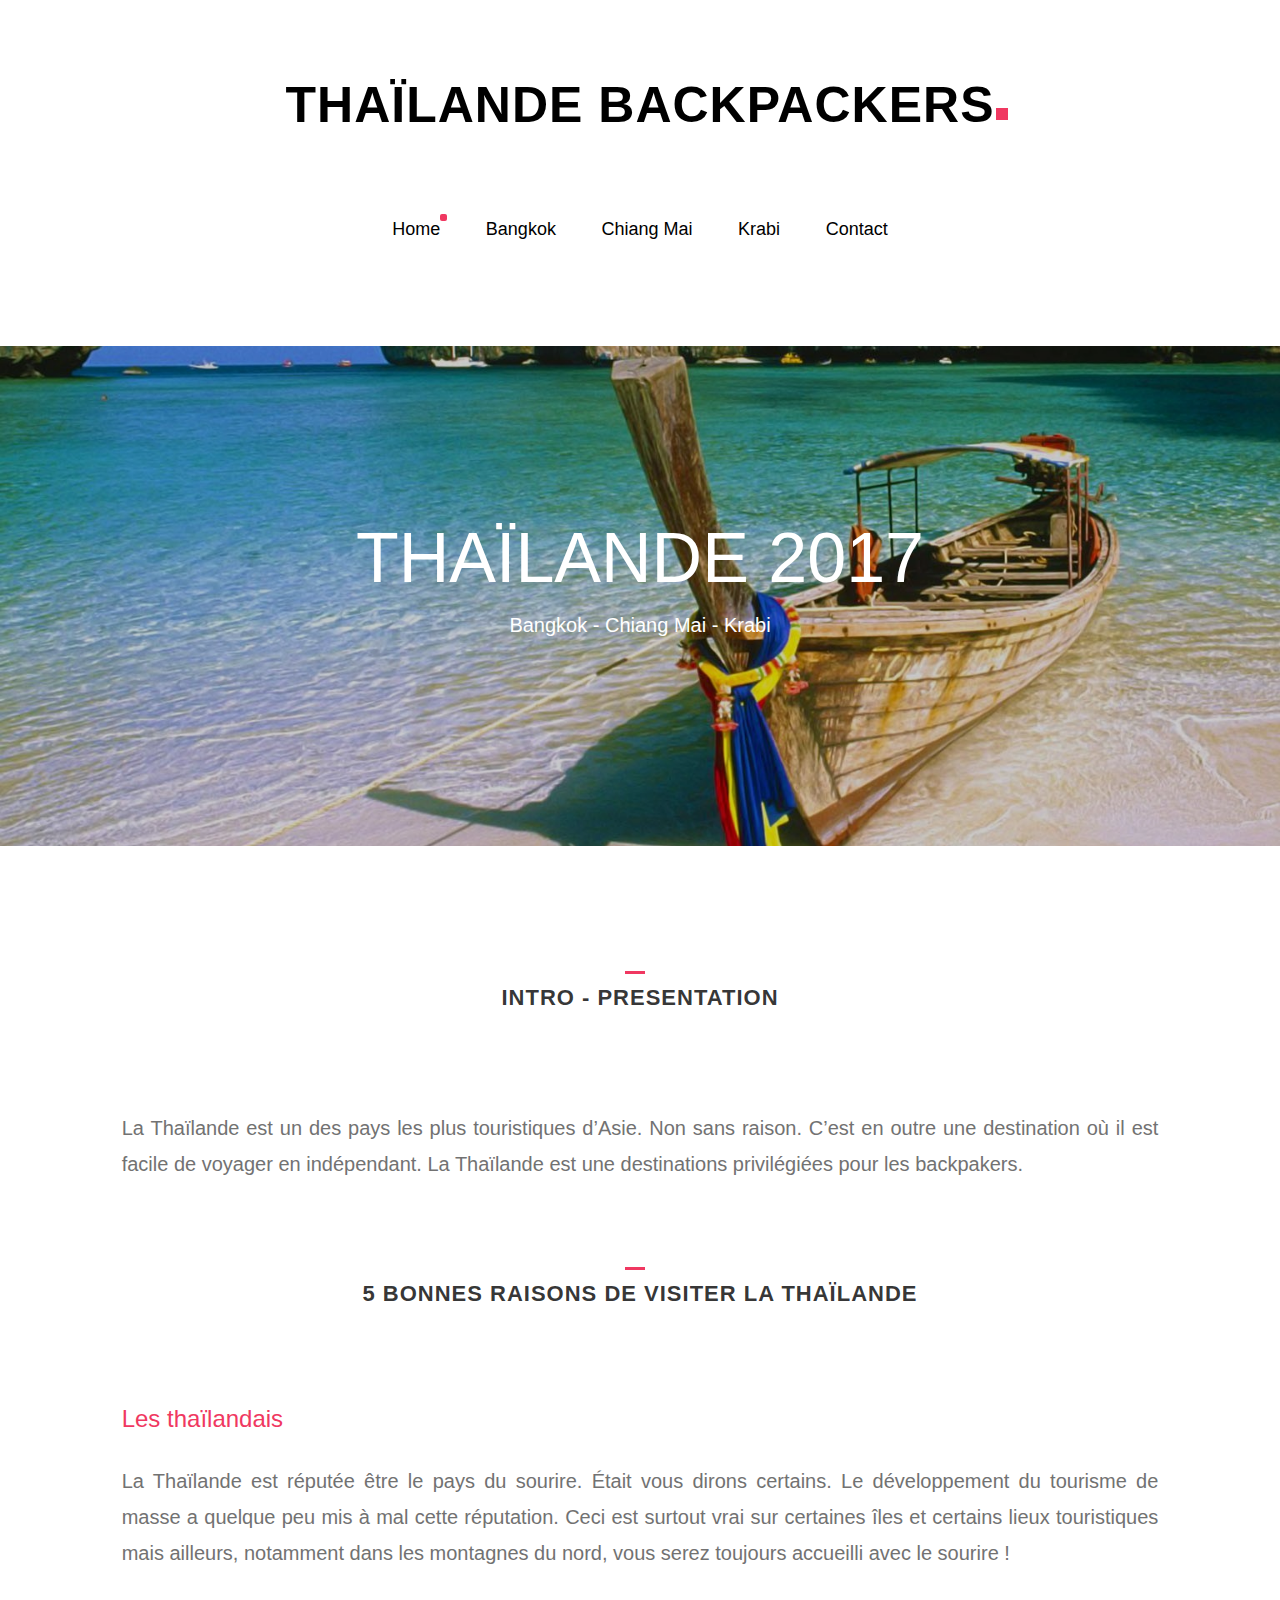
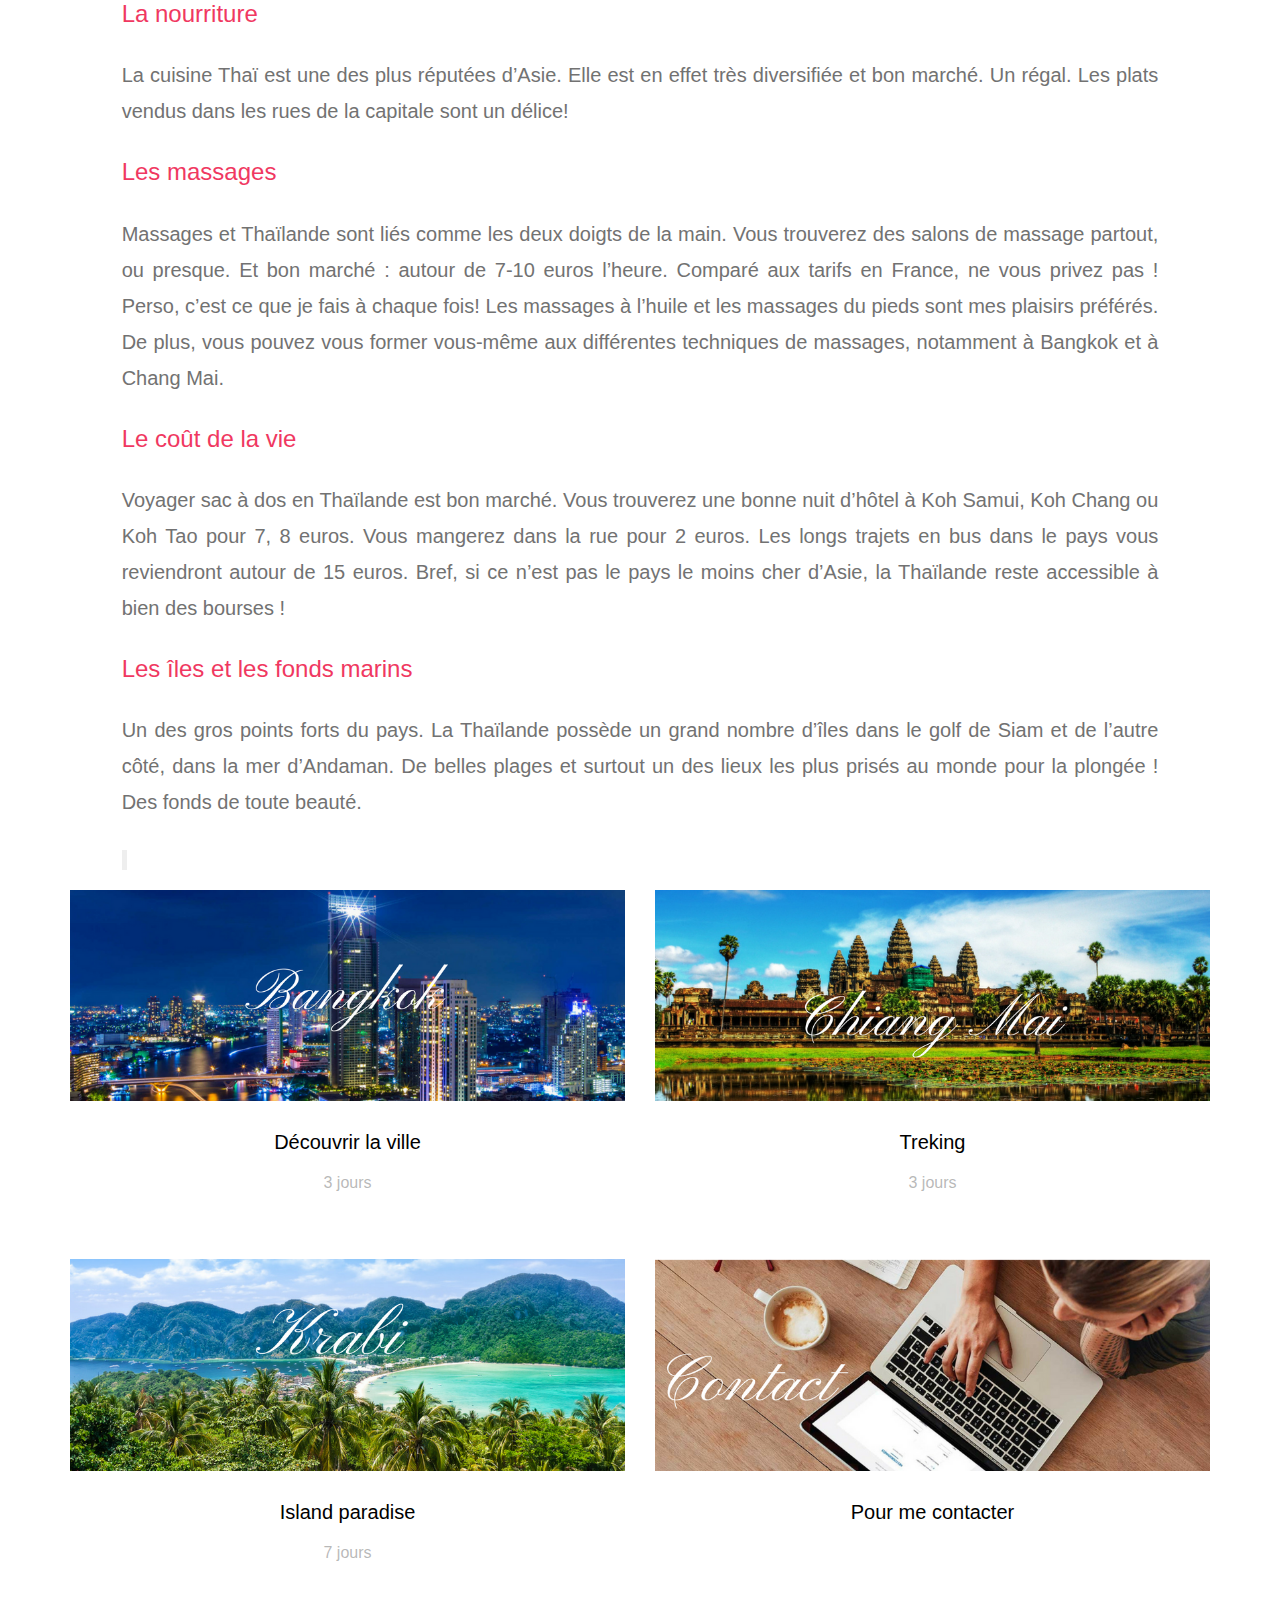
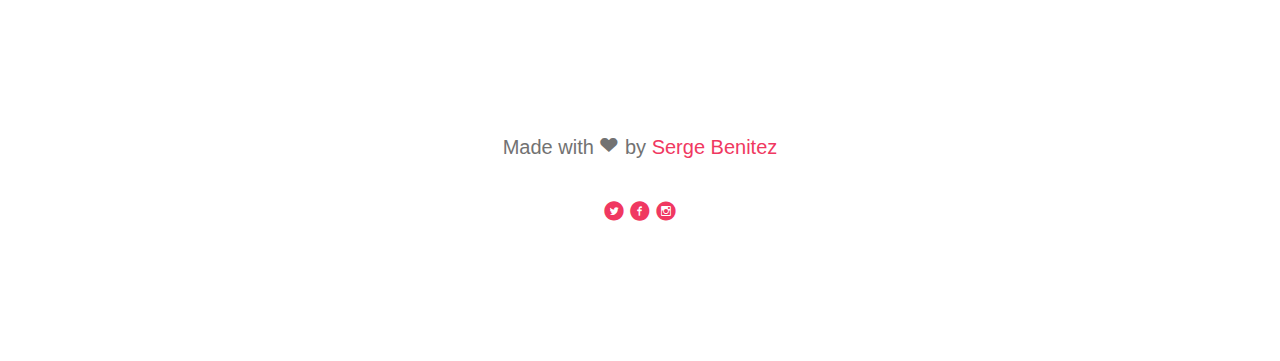
<file: index.html>
<!DOCTYPE html>
	<head>
		<meta charset="utf-8">
		<meta http-equiv="X-UA-Compatible" content="IE=edge">
	<title>THAÏLANDE BACKPACKERS &mdash; Conseils, avis, treking en Thaïlande</title>
		<!-- Icomoon Icon Fonts-->
		<link rel="stylesheet" href="css/icomoon.css">
		<!-- Bootstrap  -->
		<link rel="stylesheet" href="css/bootstrap.css">
		<link rel="stylesheet" href="css/style.css">
	</head>
	<body>
	<header>
		<div class="container text-center">
			<div class="fh5co-navbar-brand">
				<a class="fh5co-logo" href="index.html">Thaïlande Backpackers</a>
			</div>
			<nav id="fh5co-main-nav" role="navigation">
				<ul>
					<li><a href="index.html" class="active">Home</a></li>
					<li><a href="bangkok.html" >Bangkok</a></li>
					<li><a href="chiangmai.html">Chiang Mai</a></li>
					<li><a href="krabi.html">Krabi</a></li>
					<li><a href="contact.html">Contact</a></li>
				</ul>
			</nav>
		</div>
	</header>
	<div class="fh5co-parallax" style="background-image: url(images/homepage1.jpg);" data-stellar-background-ratio="0.5">
		<div class="overlay"></div>
		<div class="container">
			<div class="row">
				<div class="col-md-8 col-md-offset-2 col-sm-12 col-sm-offset-0 col-xs-12 col-xs-offset-0 text-center fh5co-table">
					<div class="fh5co-intro fh5co-table-cell">
						<h1 class="text-center">THAÏLANDE 2017</h1>
						<p>Bangkok - Chiang Mai - Krabi </p>
					</div>
				</div>
			</div>
		</div>
	</div><!-- end: fh5co-parallax --> 
	<div class="heading-section text-center">
				<h2>Intro - Presentation</h2>
	</div>
	<div class="col-md-10 col-md-offset-1">
					<p align="justify">La Thaïlande est un des pays les plus touristiques d’Asie. Non sans raison. C’est en outre une destination où il est facile de voyager en indépendant. La Thaïlande est une destinations privilégiées pour les backpakers.</p>
	<div class="heading-section text-center">
	</div>
	<div class="heading-section text-center">
				<h2>5 bonnes raisons de visiter la thaïlande</h2>
	</div>
				<h3>Les thaïlandais</h3>
					  <p align="justify">La Thaïlande est réputée être le pays du sourire. Était vous dirons certains. Le développement du tourisme de masse a quelque peu mis à mal cette réputation. Ceci est surtout vrai sur certaines îles et certains lieux touristiques mais ailleurs, notamment dans les montagnes du nord, vous serez toujours accueilli avec le sourire !
</p>
				<h3> La nourriture</h3>
					  <p align="justify">La cuisine Thaï est une des plus réputées d’Asie. Elle est en effet très diversifiée et bon marché. Un régal. Les plats vendus dans les rues de la capitale sont un délice!
</p>
				<h3> Les massages</h3>
					  <p align="justify">Massages et Thaïlande sont liés comme les deux doigts de la main. Vous trouverez des salons de massage partout, ou presque. Et bon marché : autour de 7-10 euros l’heure. Comparé aux tarifs en France, ne vous privez pas ! Perso, c’est ce que je fais à chaque fois! Les massages à l’huile et les massages du pieds sont mes plaisirs préférés.
De plus, vous pouvez vous former vous-même aux différentes techniques de massages, notamment à Bangkok et à Chang Mai.
</p>
				<h3> Le coût de la vie</h3>
					  <p align="justify">Voyager sac à dos en Thaïlande est bon marché. Vous trouverez une bonne nuit d’hôtel à Koh Samui, Koh Chang ou Koh Tao pour 7, 8 euros. Vous mangerez dans la rue pour 2 euros. Les longs trajets en bus dans le pays vous reviendront autour de 15 euros. Bref, si ce n’est pas le pays le moins cher d’Asie, la Thaïlande reste accessible à bien des bourses !
</p>
				<h3> Les îles et les fonds marins</h3>
					  <p align="justify">Un des gros points forts du pays. La Thaïlande possède un grand nombre d’îles dans le golf de Siam et de l’autre côté, dans la mer d’Andaman. De belles plages et surtout un des lieux les plus prisés au monde pour la plongée ! Des fonds de toute beauté. 
</p>	  	  	  
					<blockquote>
					</blockquote>
					
	</div>
	<div id="fh5co-work-section">
		<div class="container">
			<div class="row text-center">
				<div class="col-md-6 col-sm-6">
					<div class="fh5co-grid-work">
						<div class="work-holder">
							<a href="bangkok.html"><img src="images/bangkok.png" alt="bangkok"></a>
							<a href="bangkok.html" class="inner-overlay"><i class="icon-plus"></i></a>
						</div>
						<div class="desc">
							<h3><a href="#">Découvrir la ville</a></h3>
							<span>3 jours</span>
						</div>
					</div>
				</div>
				<div class="col-md-6 col-sm-6">
					<div class="fh5co-grid-work">
						<div class="work-holder">
							<a href="chiangmai.html"><img src="images/chiangmai.png" alt="Work"></a>
							<a href="chiangmai.html" class="inner-overlay inner-overlay-2"><i class="icon-plus"></i></a>
						</div>
						<div class="desc">
							<h3><a href="#">Treking</a></h3>
							<span>3 jours</span>
						</div>
					</div>
				</div>
				<div class="col-md-6 col-sm-6">
					<div class="fh5co-grid-work">
						<div class="work-holder">
							<a href="krabi.html"><img src="images/krabi.png" alt="Krabi"></a>
							<a href="krabi.html" class="inner-overlay inner-overlay-3"><i class="icon-plus"></i></a>
						</div>
						<div class="desc">
							<h3><a href="#"> Island paradise</a></h3>
							<span>7 jours</span>
						</div>
					</div>
				</div>
				<div class="col-md-6 col-sm-6">
					<div class="fh5co-grid-work">
						<div class="work-holder">
							<a href="contact.html"><img src="images/contact.png" alt="Work"></a>
							<a href="contact.html" class="inner-overlay inner-overlay-4"><i class="icon-plus"></i></a>
						</div>
						<div class="desc">
							<h3><a href="#">Pour me contacter</a></h3>
						</div>
					</div>
				</div>
			</div>
		</div>
	</div>
	</div>
	<footer>
		<div id="footer" class="fh5co-border-line">
			<div class="container">
				<div class="row">
					<div class="col-md-8 col-md-offset-2 text-center">
						<p>Made with <i class="icon-heart3 love"></i> by <a href="https://www.linkedin.com/in/serge-benitez-461b42b7/" target="_blank">Serge Benitez</a> </p>
						<p class="fh5co-social-icons">
							<a href="#"><i class="icon-twitter-with-circle"></i></a>
							<a href="https://www.facebook.com/profile.php?id=1505826495"><i class="icon-facebook-with-circle"></i></a>
							<a href="https://www.instagram.com/sergiiobz/?hl=fr"><i class="icon-instagram-with-circle"></i></a>
						</p>
					</div>
				</div>
			</div>
		</div>
	</footer>
	</body>
</html>
</file>
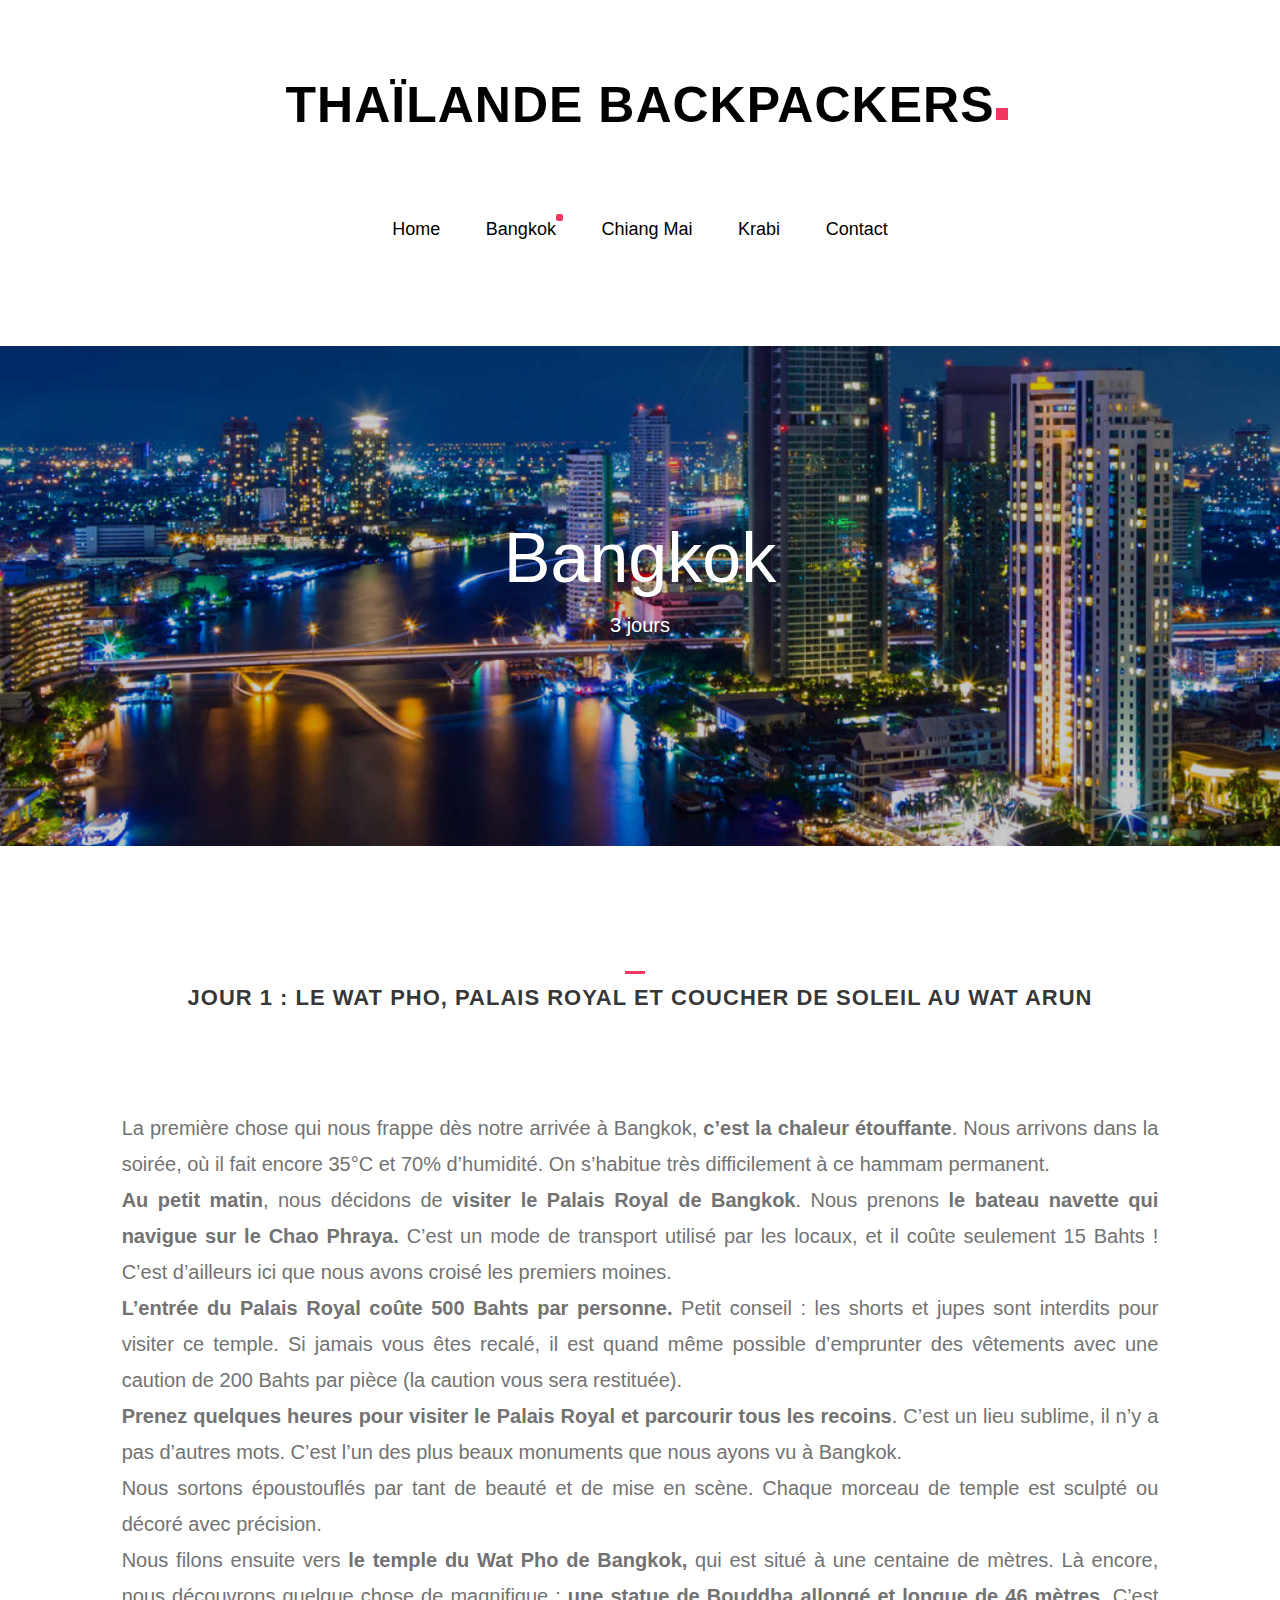
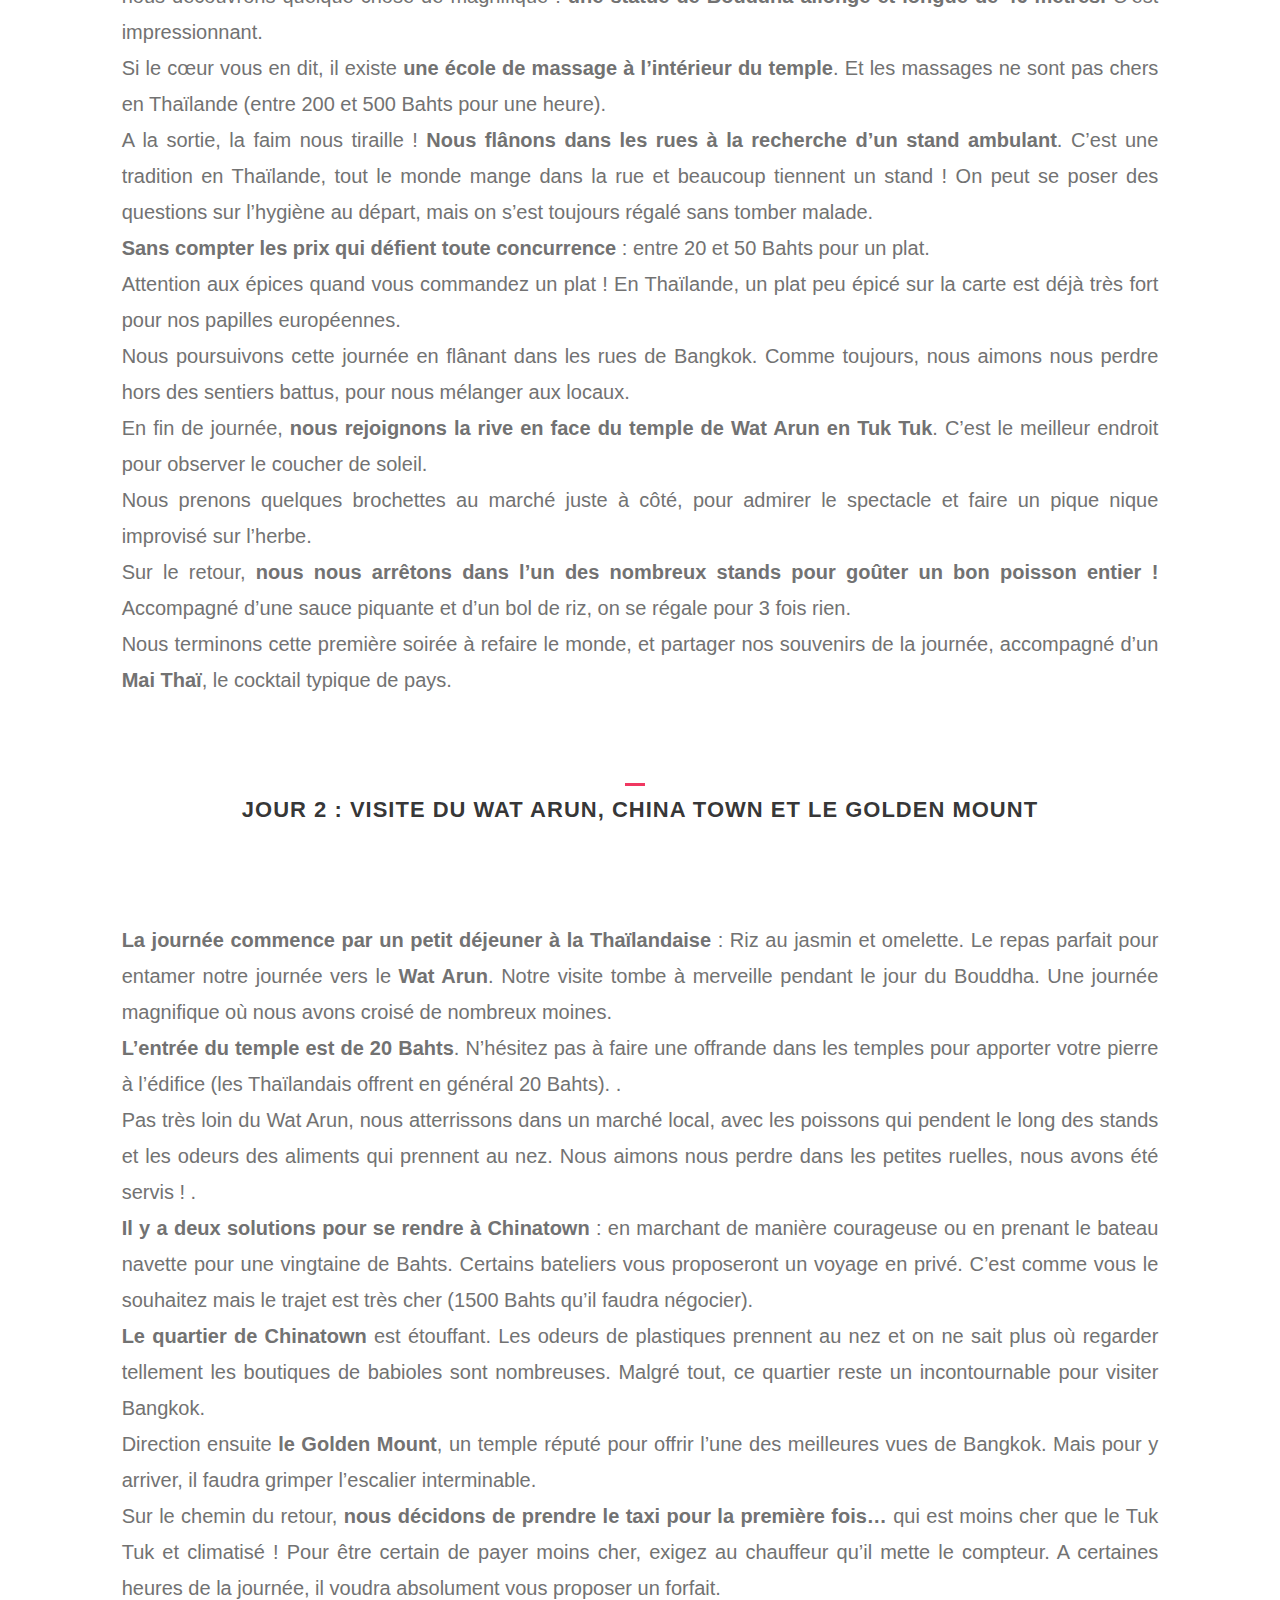
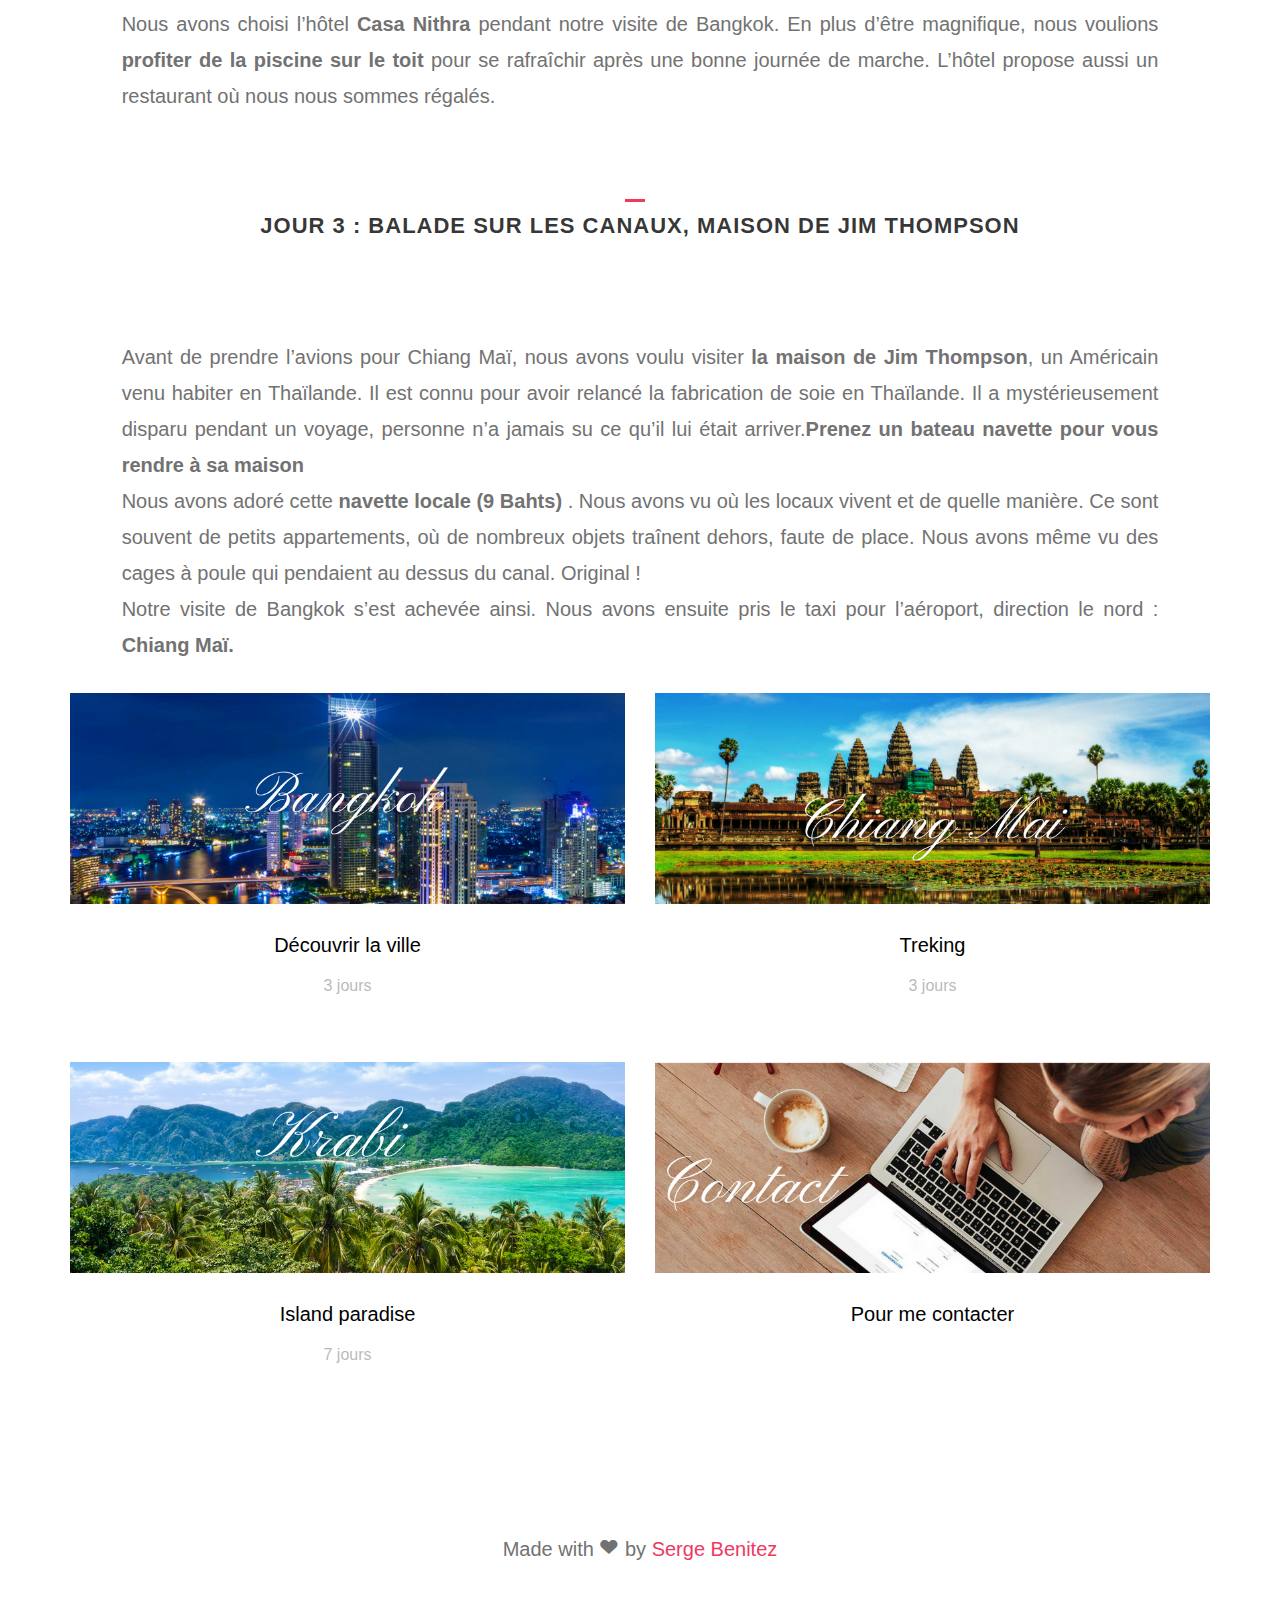
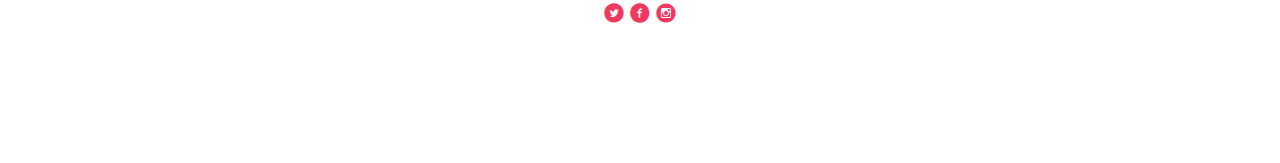
<file: bangkok.html>
<!DOCTYPE html>
	<head>
		<meta charset="utf-8">
		<meta http-equiv="X-UA-Compatible" content="IE=edge">
	<title>THAÏLANDE BACKPACKERS &mdash; Conseils, avis, treking en Thaïlande</title>
		<!-- Icomoon Icon Fonts-->
		<link rel="stylesheet" href="css/icomoon.css">
		<!-- Bootstrap  -->
		<link rel="stylesheet" href="css/bootstrap.css">
		<link rel="stylesheet" href="css/style.css">
	</head>
	<body>
	<header>
		<div class="container text-center">
			<div class="fh5co-navbar-brand">
				<a class="fh5co-logo" href="index.html">Thaïlande Backpackers</a>
			</div>
			<nav id="fh5co-main-nav" role="navigation">
				<ul>
					<li><a href="index.html" >Home</a></li>
					<li><a href="bangkok.html" class="active">Bangkok</a></li>
					<li><a href="chiangmai.html">Chiang Mai</a></li>
					<li><a href="krabi.html">Krabi</a></li>
					<li><a href="contact.html">Contact</a></li>
				</ul>
			</nav>
		</div>
	</header>
	<div class="fh5co-parallax" style="background-image: url(images/bangkokprincipal.jpg);" data-stellar-background-ratio="0.5">
		<div class="overlay"></div>
		<div class="container">
			<div class="row">
				<div class="col-md-8 col-md-offset-2 col-sm-12 col-sm-offset-0 col-xs-12 col-xs-offset-0 text-center fh5co-table">
					<div class="fh5co-intro fh5co-table-cell">
						<h1 class="text-center">Bangkok</h1>
						<p>3 jours</p>
					</div>
				</div>
			</div>
		</div>
	</div><!-- end: fh5co-parallax --> 
	<div class="heading-section text-center">
				<h2>Jour 1 : Le Wat Pho, Palais Royal et coucher de soleil au Wat Arun
</h2>
	</div>
	<div class="col-md-10 col-md-offset-1">
					<p align="justify">La première chose qui nous frappe dès notre arrivée à Bangkok, <strong>c’est la chaleur étouffante</strong>. Nous arrivons dans la soirée, où il fait encore 35°C et 70% d’humidité. On s’habitue très difficilement à ce hammam permanent. <br><strong>Au petit matin</strong>, nous décidons de<strong> visiter le Palais Royal de Bangkok</strong>. Nous prenons <strong>le bateau navette qui navigue sur le Chao Phraya. </strong> C’est un mode de transport utilisé par les locaux, et il coûte seulement 15 Bahts ! C’est d’ailleurs ici que nous avons croisé les premiers moines. <br><strong>L’entrée du Palais Royal coûte 500 Bahts par personne. </strong> Petit conseil : les shorts et jupes sont interdits pour visiter ce temple. Si jamais vous êtes recalé, il est quand même possible d’emprunter des vêtements avec une caution de 200 Bahts par pièce (la caution vous sera restituée). <br><strong>Prenez quelques heures pour visiter le Palais Royal et parcourir tous les recoins</strong>. C’est un lieu sublime, il n’y a pas d’autres mots. C’est l’un des plus beaux monuments que nous ayons vu à Bangkok. <br>Nous sortons époustouflés par tant de beauté et de mise en scène. Chaque morceau de temple est sculpté ou décoré avec précision. <br>Nous filons ensuite vers <strong>le temple du Wat Pho de Bangkok, </strong> qui est situé à une centaine de mètres. Là encore, nous découvrons quelque chose de magnifique : <strong>une statue de Bouddha allongé et longue de 46 mètres. </strong> C’est impressionnant. <br>Si le cœur vous en dit, il existe <strong>une école de massage à l’intérieur du temple</strong>. Et les massages ne sont pas chers en Thaïlande (entre 200 et 500 Bahts pour une heure). <br>A la sortie, la faim nous tiraille ! <strong>Nous flânons dans les rues à la recherche d’un stand ambulant</strong>. C’est une tradition en Thaïlande, tout le monde mange dans la rue et beaucoup tiennent un stand ! On peut se poser des questions sur l’hygiène au départ, mais on s’est toujours régalé sans tomber malade. <br><strong>Sans compter les prix qui défient toute concurrence</strong> : entre 20 et 50 Bahts pour un plat. <br>Attention aux épices quand vous commandez un plat ! En Thaïlande, un plat peu épicé sur la carte est déjà très fort pour nos papilles européennes. <br>Nous poursuivons cette journée en flânant dans les rues de Bangkok. Comme toujours, nous aimons nous perdre hors des sentiers battus, pour nous mélanger aux locaux. <br>En fin de journée, <strong>nous rejoignons la rive en face du temple de Wat Arun en Tuk Tuk</strong>. C’est le meilleur endroit pour observer le coucher de soleil. <br>Nous prenons quelques brochettes au marché juste à côté, pour admirer le spectacle et faire un pique nique improvisé sur l’herbe. <br>Sur le retour, <strong>nous nous arrêtons dans l’un des nombreux stands pour goûter un bon poisson entier ! </strong> Accompagné d’une sauce piquante et d’un bol de riz, on se régale pour 3 fois rien. <br>Nous terminons cette première soirée à refaire le monde, et partager nos souvenirs de la journée, accompagné d’un <strong>Mai Thaï</strong>, le cocktail typique de pays. 
</p>
	<div class="heading-section text-center">
	</div>
	<div class="heading-section text-center">
				<h2>Jour 2 : Visite du Wat Arun, China Town et le Golden Mount</h2>
	</div>
					  <p align="justify"><strong>La journée commence par un petit déjeuner à la Thaïlandaise</strong> : Riz au jasmin et omelette. Le repas parfait pour entamer notre journée vers le <strong>Wat Arun</strong>. Notre visite tombe à merveille pendant le jour du Bouddha. Une journée magnifique où nous avons croisé de nombreux moines.<br><strong>L’entrée du temple est de 20 Bahts</strong>. N’hésitez pas à faire une offrande dans les temples pour apporter votre pierre à l’édifice (les Thaïlandais offrent en général 20 Bahts). .<br>Pas très loin du Wat Arun, nous atterrissons dans un marché local, avec les poissons qui pendent le long des stands et les odeurs des aliments qui prennent au nez. Nous aimons nous perdre dans les petites ruelles, nous avons été servis ! .<br><strong>Il y a deux solutions pour se rendre à Chinatown</strong> : en marchant de manière courageuse ou en prenant le bateau navette pour une vingtaine de Bahts. Certains bateliers vous proposeront un voyage en privé. C’est comme vous le souhaitez mais le trajet est très cher (1500 Bahts qu’il faudra négocier). <br><strong>Le quartier de Chinatown</strong> est étouffant. Les odeurs de plastiques prennent au nez et on ne sait plus où regarder tellement les boutiques de babioles sont nombreuses. Malgré tout, ce quartier reste un incontournable pour visiter Bangkok.<br>Direction ensuite <strong>le Golden Mount</strong>, un temple réputé pour offrir l’une des meilleures vues de Bangkok. Mais pour y arriver, il faudra grimper l’escalier interminable. <br>Sur le chemin du retour, <strong>nous décidons de prendre le taxi pour la première fois… </strong>qui est moins cher que le Tuk Tuk et climatisé ! Pour être certain de payer moins cher, exigez au chauffeur qu’il mette le compteur. A certaines heures de la journée, il voudra absolument vous proposer un forfait. <br>Nous avons choisi l’hôtel <strong>Casa Nithra </strong>pendant notre visite de Bangkok. En plus d’être magnifique, nous voulions <strong>profiter de la piscine sur le toit</strong> pour se rafraîchir après une bonne journée de marche. L’hôtel propose aussi un restaurant où nous nous sommes régalés.

</p>
	<div class="heading-section text-center">
	</div>
	<div class="heading-section text-center">
				<h2>Jour 3 : Balade sur les canaux, maison de Jim Thompson</h2>
	</div>
					  <p align="justify">Avant de prendre l’avions pour Chiang Maï, nous avons voulu visiter <strong>la maison de Jim Thompson</strong>, un Américain venu habiter en Thaïlande. Il est connu pour avoir relancé la fabrication de soie en Thaïlande. Il a mystérieusement disparu pendant un voyage, personne n’a jamais su ce qu’il lui était arriver.<strong>Prenez un bateau navette pour vous rendre à sa maison</strong><br>Nous avons adoré cette <strong>navette locale (9 Bahts) </strong>. Nous avons vu où les locaux vivent et de quelle manière. Ce sont souvent de petits appartements, où de nombreux objets traînent dehors, faute de place. Nous avons même vu des cages à poule qui pendaient au dessus du canal. Original !<br>Notre visite de Bangkok s’est achevée ainsi. Nous avons ensuite pris le taxi pour l’aéroport, direction le nord : <strong>Chiang Maï. </strong>
</p>
	</div>
	<div id="fh5co-work-section">
		<div class="container">
			<div class="row text-center">
				<div class="col-md-6 col-sm-6">
					<div class="fh5co-grid-work">
						<div class="work-holder">
							<a href="bangkok.html"><img src="images/bangkok.png" alt="bangkok"></a>
							<a href="bangkok.html" class="inner-overlay"><i class="icon-plus"></i></a>
						</div>
						<div class="desc">
							<h3><a href="#">Découvrir la ville</a></h3>
							<span>3 jours</span>
						</div>
					</div>
				</div>
				<div class="col-md-6 col-sm-6">
					<div class="fh5co-grid-work">
						<div class="work-holder">
							<a href="chiangmai.html"><img src="images/chiangmai.png" alt="chiangmai"></a>
							<a href="chiangmai.html" class="inner-overlay inner-overlay-2"><i class="icon-plus"></i></a>
						</div>
						<div class="desc">
							<h3><a href="#">Treking</a></h3>
							<span>3 jours</span>
						</div>
					</div>
				</div>
				<div class="col-md-6 col-sm-6">
					<div class="fh5co-grid-work">
						<div class="work-holder">
							<a href="krabi.html"><img src="images/krabi.png" alt="Krabi"></a>
							<a href="krabi.html" class="inner-overlay inner-overlay-3"><i class="icon-plus"></i></a>
						</div>
						<div class="desc">
							<h3><a href="#"> Island paradise</a></h3>
							<span>7 jours</span>
						</div>
					</div>
				</div>
				<div class="col-md-6 col-sm-6">
					<div class="fh5co-grid-work">
						<div class="work-holder">
							<a href="contact.html"><img src="images/contact.png" alt="contact"></a>
							<a href="contact.html" class="inner-overlay inner-overlay-4"><i class="icon-plus"></i></a>
						</div>
						<div class="desc">
							<h3><a href="#">Pour me contacter</a></h3>
						</div>
					</div>
				</div>
				</div>
			</div>
		</div>
	</div>
	<footer>
		<div id="footer" class="fh5co-border-line">
			<div class="container">
				<div class="row">
					<div class="col-md-8 col-md-offset-2 text-center">
						<p>Made with <i class="icon-heart3 love"></i> by <a href="https://www.linkedin.com/in/serge-benitez-461b42b7/" target="_blank">Serge Benitez</a> </p>
						<p class="fh5co-social-icons">
							<a href="#"><i class="icon-twitter-with-circle"></i></a>
							<a href="https://www.facebook.com/profile.php?id=1505826495"><i class="icon-facebook-with-circle"></i></a>
							<a href="https://www.instagram.com/sergiiobz/?hl=fr"><i class="icon-instagram-with-circle"></i></a>
						</p>
					</div>
				</div>
			</div>
		</div>
	</footer>
	</body>
</html>
</file>
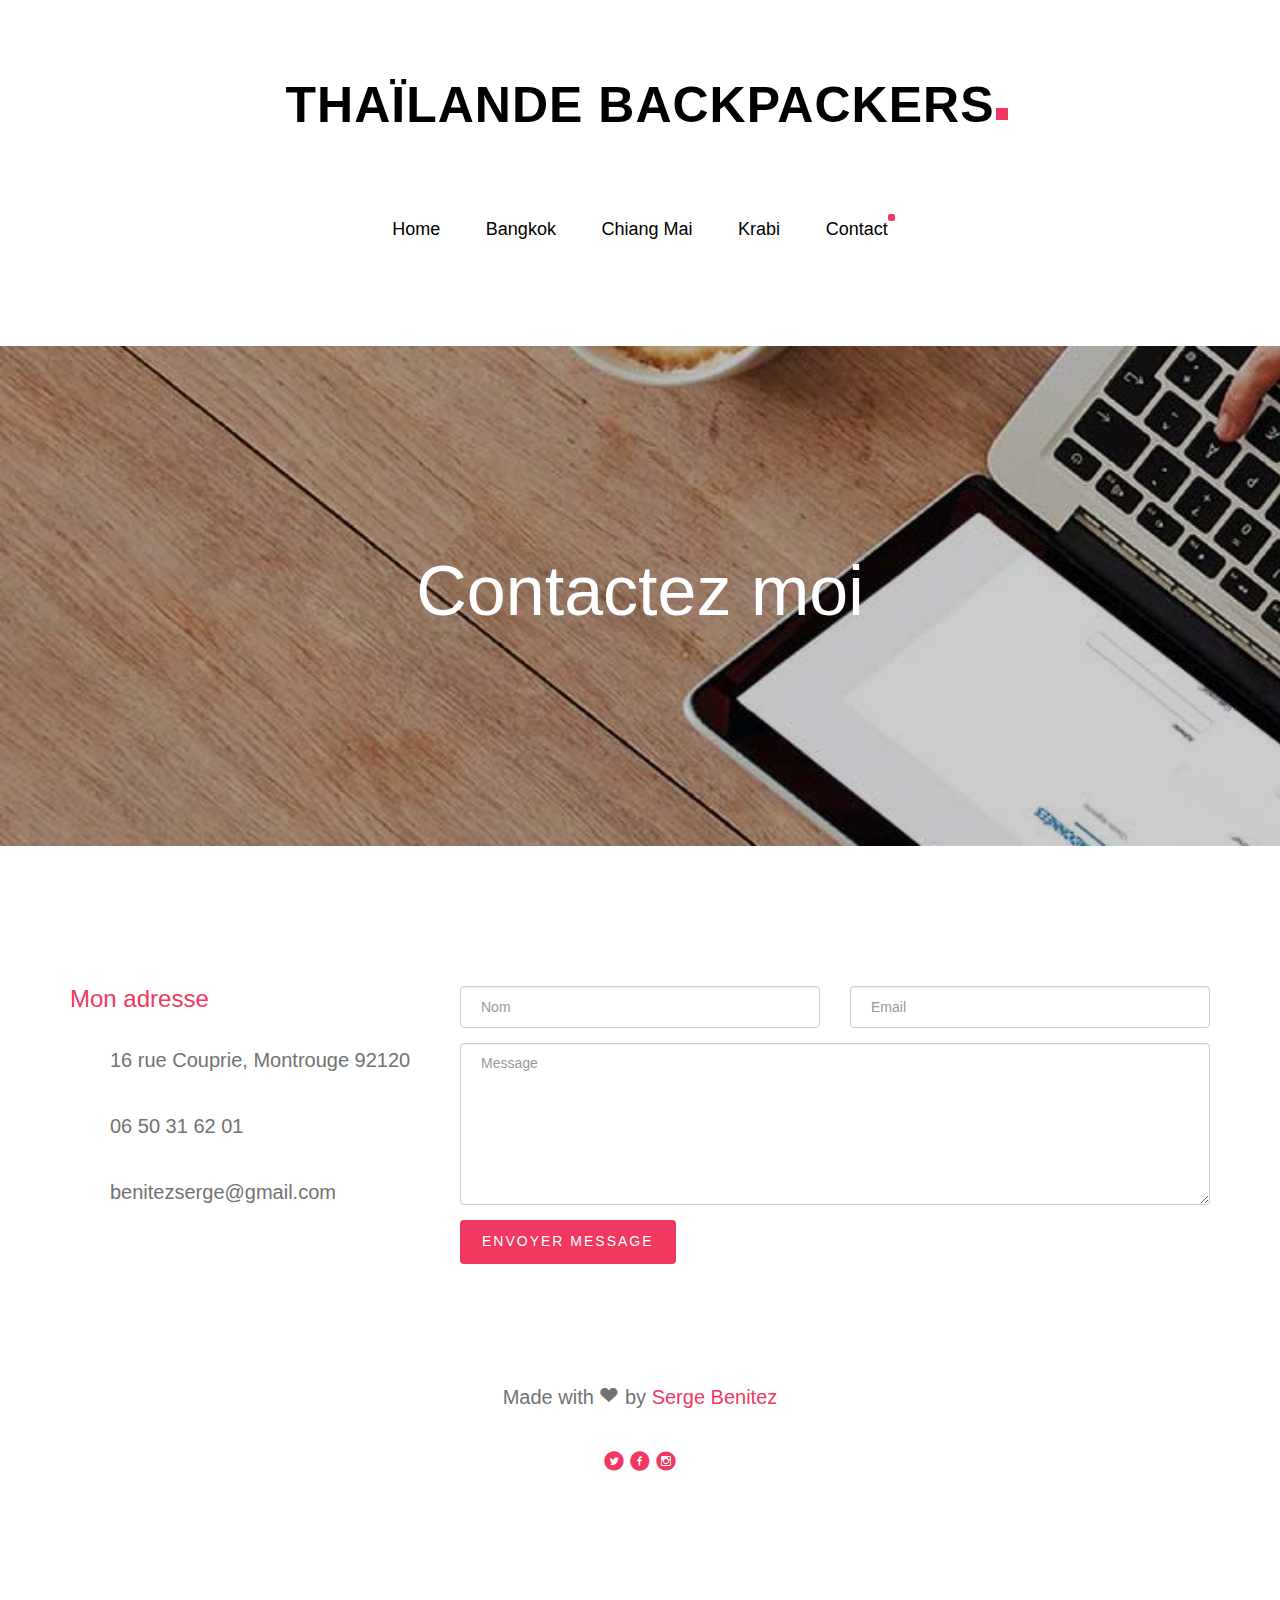
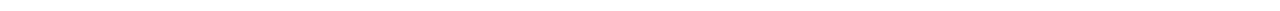
<file: contact.html>
<!DOCTYPE html>
	<head>
		<meta charset="utf-8">
		<meta http-equiv="X-UA-Compatible" content="IE=edge">
	<title>THAÏLANDE BACKPACKERS &mdash; Conseils, avis, treking en Thaïlande</title>
		<!-- Icomoon Icon Fonts-->
		<link rel="stylesheet" href="css/icomoon.css">
		<!-- Bootstrap  -->
		<link rel="stylesheet" href="css/bootstrap.css">
		<link rel="stylesheet" href="css/style.css">
	</head>
	<body>
	<header>
		<div class="container text-center">
			<div class="fh5co-navbar-brand">
				<a class="fh5co-logo" href="index.html">Thaïlande Backpackers</a>
			</div>
			<nav id="fh5co-main-nav" role="navigation">
				<ul>
					<li><a href="index.html">Home</a></li>
					<li><a href="bangkok.html">Bangkok</a></li>
					<li><a href="chiangmai.html">Chiang Mai</a></li>
					<li><a href="krabi.html">Krabi</a></li>
					<li><a href="contact.html" class="active">Contact</a></li>
				</ul>
			</nav>
		</div>
	</header>
	<div class="fh5co-parallax" style="background-image: url(images/contactprincipal.jpg);" data-stellar-background-ratio="0.5">
		<div class="overlay"></div>
		<div class="container">
			<div class="row">
				<div class="col-md-8 col-md-offset-2 col-sm-12 col-sm-offset-0 col-xs-12 col-xs-offset-0 text-center fh5co-table">
					<div class="fh5co-intro fh5co-table-cell">
						<h1 class="text-center">Contactez moi</h1>
					</div>
				</div>
			</div>
		</div>
	</div><!-- end: fh5co-parallax -->
	<div id="fh5co-contact-section">
		<div class="container">
			<div class="row">
				<div class="col-md-4 animate-box">
					<h3>Mon adresse</h3>
					<ul class="contact-info">
						<p>16 rue Couprie, Montrouge 92120</p>
						<p>06 50 31 62 01</p>
						<p>benitezserge@gmail.com</p>
				</div>
				<div class="col-md-8 animate-box">
					<div class="row">
						<div class="col-md-6">
							<div class="form-group">
								<input type="text" class="form-control" placeholder="Nom">
							</div>
						</div>
						<div class="col-md-6">
							<div class="form-group">
								<input type="text" class="form-control" placeholder="Email">
							</div>
						</div>
						<div class="col-md-12">
							<div class="form-group">
								<textarea name="" class="form-control" id="" cols="30" rows="7" placeholder="Message"></textarea>
							</div>
						</div>
						<div class="col-md-12">
							<div class="form-group">
								<input type="submit" value="Envoyer Message" class="btn btn-primary">
							</div>
						</div>
					</div>
				</div>
			</div>
		</div>
	</div>
	<footer>
		<div id="footer" class="fh5co-border-line">
			<div class="container">
				<div class="row">
					<div class="col-md-8 col-md-offset-2 text-center">
						<p>Made with <i class="icon-heart3 love"></i> by <a href="https://www.linkedin.com/in/serge-benitez-461b42b7/" target="_blank">Serge Benitez</a> </p>
						<p class="fh5co-social-icons">
							<a href="#"><i class="icon-twitter-with-circle"></i></a>
							<a href="https://www.facebook.com/profile.php?id=1505826495"><i class="icon-facebook-with-circle"></i></a>
							<a href="https://www.instagram.com/sergiiobz/?hl=fr"><i class="icon-instagram-with-circle"></i></a>
						</p>
					</div>
				</div>
			</div>
		</div>
	</footer>
	</body>
</html>
</file>
<file: css/icomoon.css>
@font-face {
    font-family: 'icomoon';
    src:    url('fonts/icomoon.eot?1oniuf');
    src:    url('fonts/icomoon.eot?1oniuf#iefix') format('embedded-opentype'),
        url('fonts/icomoon.ttf?1oniuf') format('truetype'),
        url('fonts/icomoon.woff?1oniuf') format('woff'),
        url('fonts/icomoon.svg?1oniuf#icomoon') format('svg');
    font-weight: normal;
    font-style: normal;
}

[class^="icon-"], [class*=" icon-"] {
    /* use !important to prevent issues with browser extensions that change fonts */
    font-family: 'icomoon' !important;
    speak: none;
    font-style: normal;
    font-weight: normal;
    font-variant: normal;
    text-transform: none;
    line-height: 1;

    /* Better Font Rendering =========== */
    -webkit-font-smoothing: antialiased;
    -moz-osx-font-smoothing: grayscale;
}

.icon-mobile:before {
    content: "\e000";
}
.icon-laptop:before {
    content: "\e001";
}
.icon-desktop:before {
    content: "\e002";
}
.icon-tablet:before {
    content: "\e003";
}
.icon-phone:before {
    content: "\e004";
}
.icon-document:before {
    content: "\e005";
}
.icon-documents:before {
    content: "\e006";
}
.icon-search:before {
    content: "\e007";
}
.icon-clipboard:before {
    content: "\e008";
}
.icon-newspaper:before {
    content: "\e009";
}
.icon-notebook:before {
    content: "\e00a";
}
.icon-book-open:before {
    content: "\e00b";
}
.icon-browser:before {
    content: "\e00c";
}
.icon-calendar:before {
    content: "\e00d";
}
.icon-presentation:before {
    content: "\e00e";
}
.icon-picture:before {
    content: "\e00f";
}
.icon-pictures:before {
    content: "\e010";
}
.icon-video:before {
    content: "\e011";
}
.icon-camera:before {
    content: "\e012";
}
.icon-printer:before {
    content: "\e013";
}
.icon-toolbox:before {
    content: "\e014";
}
.icon-briefcase:before {
    content: "\e015";
}
.icon-wallet:before {
    content: "\e016";
}
.icon-gift:before {
    content: "\e017";
}
.icon-bargraph:before {
    content: "\e018";
}
.icon-grid:before {
    content: "\e019";
}
.icon-expand:before {
    content: "\e01a";
}
.icon-focus:before {
    content: "\e01b";
}
.icon-edit:before {
    content: "\e01c";
}
.icon-adjustments:before {
    content: "\e01d";
}
.icon-ribbon:before {
    content: "\e01e";
}
.icon-hourglass:before {
    content: "\e01f";
}
.icon-lock:before {
    content: "\e020";
}
.icon-megaphone:before {
    content: "\e021";
}
.icon-shield:before {
    content: "\e022";
}
.icon-trophy:before {
    content: "\e023";
}
.icon-flag:before {
    content: "\e024";
}
.icon-map:before {
    content: "\e025";
}
.icon-puzzle:before {
    content: "\e026";
}
.icon-basket:before {
    content: "\e027";
}
.icon-envelope:before {
    content: "\e028";
}
.icon-streetsign:before {
    content: "\e029";
}
.icon-telescope:before {
    content: "\e02a";
}
.icon-gears:before {
    content: "\e02b";
}
.icon-key:before {
    content: "\e02c";
}
.icon-paperclip:before {
    content: "\e02d";
}
.icon-attachment:before {
    content: "\e02e";
}
.icon-pricetags:before {
    content: "\e02f";
}
.icon-lightbulb:before {
    content: "\e030";
}
.icon-layers:before {
    content: "\e031";
}
.icon-pencil:before {
    content: "\e032";
}
.icon-tools:before {
    content: "\e033";
}
.icon-tools-2:before {
    content: "\e034";
}
.icon-scissors:before {
    content: "\e035";
}
.icon-paintbrush:before {
    content: "\e036";
}
.icon-magnifying-glass:before {
    content: "\e037";
}
.icon-circle-compass:before {
    content: "\e038";
}
.icon-linegraph:before {
    content: "\e039";
}
.icon-mic:before {
    content: "\e03a";
}
.icon-strategy:before {
    content: "\e03b";
}
.icon-beaker:before {
    content: "\e03c";
}
.icon-caution:before {
    content: "\e03d";
}
.icon-recycle:before {
    content: "\e03e";
}
.icon-anchor:before {
    content: "\e03f";
}
.icon-profile-male:before {
    content: "\e040";
}
.icon-profile-female:before {
    content: "\e041";
}
.icon-bike:before {
    content: "\e042";
}
.icon-wine:before {
    content: "\e043";
}
.icon-hotairballoon:before {
    content: "\e044";
}
.icon-globe:before {
    content: "\e045";
}
.icon-genius:before {
    content: "\e046";
}
.icon-map-pin:before {
    content: "\e047";
}
.icon-dial:before {
    content: "\e048";
}
.icon-chat:before {
    content: "\e049";
}
.icon-heart:before {
    content: "\e04a";
}
.icon-cloud:before {
    content: "\e04b";
}
.icon-upload:before {
    content: "\e04c";
}
.icon-download:before {
    content: "\e04d";
}
.icon-target:before {
    content: "\e04e";
}
.icon-hazardous:before {
    content: "\e04f";
}
.icon-piechart:before {
    content: "\e050";
}
.icon-speedometer:before {
    content: "\e051";
}
.icon-global:before {
    content: "\e052";
}
.icon-compass:before {
    content: "\e053";
}
.icon-lifesaver:before {
    content: "\e054";
}
.icon-clock:before {
    content: "\e055";
}
.icon-aperture:before {
    content: "\e056";
}
.icon-quote:before {
    content: "\e057";
}
.icon-scope:before {
    content: "\e058";
}
.icon-alarmclock:before {
    content: "\e059";
}
.icon-refresh:before {
    content: "\e05a";
}
.icon-happy:before {
    content: "\e05b";
}
.icon-sad:before {
    content: "\e05c";
}
.icon-facebook:before {
    content: "\e05d";
}
.icon-twitter:before {
    content: "\e05e";
}
.icon-googleplus:before {
    content: "\e05f";
}
.icon-rss:before {
    content: "\e060";
}
.icon-tumblr:before {
    content: "\e061";
}
.icon-linkedin:before {
    content: "\e062";
}
.icon-dribbble:before {
    content: "\e063";
}
.icon-box2:before {
    content: "\ea82";
}
.icon-write:before {
    content: "\ea83";
}
.icon-clock2:before {
    content: "\ea84";
}
.icon-reply2:before {
    content: "\ea85";
}
.icon-reply-all2:before {
    content: "\ea86";
}
.icon-forward2:before {
    content: "\ea87";
}
.icon-flag2:before {
    content: "\ea88";
}
.icon-search2:before {
    content: "\ea89";
}
.icon-trash2:before {
    content: "\ea8a";
}
.icon-envelope2:before {
    content: "\ea8b";
}
.icon-bubble:before {
    content: "\ea8c";
}
.icon-bubbles:before {
    content: "\ea8d";
}
.icon-user2:before {
    content: "\ea8e";
}
.icon-users2:before {
    content: "\ea8f";
}
.icon-cloud2:before {
    content: "\ea90";
}
.icon-download2:before {
    content: "\ea91";
}
.icon-upload2:before {
    content: "\ea92";
}
.icon-rain:before {
    content: "\ea93";
}
.icon-sun:before {
    content: "\ea94";
}
.icon-moon2:before {
    content: "\ea95";
}
.icon-bell2:before {
    content: "\ea96";
}
.icon-folder2:before {
    content: "\ea97";
}
.icon-pin2:before {
    content: "\ea98";
}
.icon-sound2:before {
    content: "\ea99";
}
.icon-microphone:before {
    content: "\ea9a";
}
.icon-camera2:before {
    content: "\ea9b";
}
.icon-image2:before {
    content: "\ea9c";
}
.icon-cog2:before {
    content: "\ea9d";
}
.icon-calendar2:before {
    content: "\ea9e";
}
.icon-book2:before {
    content: "\ea9f";
}
.icon-map-marker:before {
    content: "\eaa0";
}
.icon-store:before {
    content: "\eaa1";
}
.icon-support:before {
    content: "\eaa2";
}
.icon-tag2:before {
    content: "\eaa3";
}
.icon-heart2:before {
    content: "\eaa4";
}
.icon-video-camera:before {
    content: "\eaa5";
}
.icon-trophy2:before {
    content: "\eaa6";
}
.icon-cart:before {
    content: "\eaa7";
}
.icon-eye2:before {
    content: "\eaa8";
}
.icon-cancel:before {
    content: "\eaa9";
}
.icon-chart:before {
    content: "\eaaa";
}
.icon-target2:before {
    content: "\eaab";
}
.icon-printer2:before {
    content: "\eaac";
}
.icon-location2:before {
    content: "\eaad";
}
.icon-bookmark2:before {
    content: "\eaae";
}
.icon-monitor:before {
    content: "\eaaf";
}
.icon-cross2:before {
    content: "\eab0";
}
.icon-plus2:before {
    content: "\eab1";
}
.icon-left:before {
    content: "\eab2";
}
.icon-up:before {
    content: "\eab3";
}
.icon-browser2:before {
    content: "\eab4";
}
.icon-windows:before {
    content: "\eab5";
}
.icon-switch2:before {
    content: "\eab6";
}
.icon-dashboard:before {
    content: "\eab7";
}
.icon-play:before {
    content: "\eab8";
}
.icon-fast-forward:before {
    content: "\eab9";
}
.icon-next:before {
    content: "\eaba";
}
.icon-refresh2:before {
    content: "\eabb";
}
.icon-film:before {
    content: "\eabc";
}
.icon-home2:before {
    content: "\eabd";
}
.icon-add-to-list:before {
    content: "\e901";
}
.icon-classic-computer:before {
    content: "\e902";
}
.icon-controller-fast-backward:before {
    content: "\e903";
}
.icon-creative-commons-attribution:before {
    content: "\e904";
}
.icon-creative-commons-noderivs:before {
    content: "\e905";
}
.icon-creative-commons-noncommercial-eu:before {
    content: "\e906";
}
.icon-creative-commons-noncommercial-us:before {
    content: "\e907";
}
.icon-creative-commons-public-domain:before {
    content: "\e908";
}
.icon-creative-commons-remix:before {
    content: "\e909";
}
.icon-creative-commons-share:before {
    content: "\e90a";
}
.icon-creative-commons-sharealike:before {
    content: "\e90b";
}
.icon-creative-commons:before {
    content: "\e90c";
}
.icon-document-landscape:before {
    content: "\e90d";
}
.icon-remove-user:before {
    content: "\e90e";
}
.icon-warning:before {
    content: "\e90f";
}
.icon-arrow-bold-down:before {
    content: "\e910";
}
.icon-arrow-bold-left:before {
    content: "\e911";
}
.icon-arrow-bold-right:before {
    content: "\e912";
}
.icon-arrow-bold-up:before {
    content: "\e913";
}
.icon-arrow-down:before {
    content: "\e914";
}
.icon-arrow-left:before {
    content: "\e915";
}
.icon-arrow-long-down:before {
    content: "\e916";
}
.icon-arrow-long-left:before {
    content: "\e917";
}
.icon-arrow-long-right:before {
    content: "\e918";
}
.icon-arrow-long-up:before {
    content: "\e919";
}
.icon-arrow-right:before {
    content: "\e91a";
}
.icon-arrow-up:before {
    content: "\e91b";
}
.icon-arrow-with-circle-down:before {
    content: "\e91c";
}
.icon-arrow-with-circle-left:before {
    content: "\e91d";
}
.icon-arrow-with-circle-right:before {
    content: "\e91e";
}
.icon-arrow-with-circle-up:before {
    content: "\e91f";
}
.icon-bookmark:before {
    content: "\e920";
}
.icon-bookmarks:before {
    content: "\e921";
}
.icon-chevron-down:before {
    content: "\e922";
}
.icon-chevron-left:before {
    content: "\e923";
}
.icon-chevron-right:before {
    content: "\e924";
}
.icon-chevron-small-down:before {
    content: "\e925";
}
.icon-chevron-small-left:before {
    content: "\e926";
}
.icon-chevron-small-right:before {
    content: "\e927";
}
.icon-chevron-small-up:before {
    content: "\e928";
}
.icon-chevron-thin-down:before {
    content: "\e929";
}
.icon-chevron-thin-left:before {
    content: "\e92a";
}
.icon-chevron-thin-right:before {
    content: "\e92b";
}
.icon-chevron-thin-up:before {
    content: "\e92c";
}
.icon-chevron-up:before {
    content: "\e92d";
}
.icon-chevron-with-circle-down:before {
    content: "\e92e";
}
.icon-chevron-with-circle-left:before {
    content: "\e92f";
}
.icon-chevron-with-circle-right:before {
    content: "\e930";
}
.icon-chevron-with-circle-up:before {
    content: "\e931";
}
.icon-cloud3:before {
    content: "\e932";
}
.icon-controller-fast-forward:before {
    content: "\e933";
}
.icon-controller-jump-to-start:before {
    content: "\e934";
}
.icon-controller-next:before {
    content: "\e935";
}
.icon-controller-paus:before {
    content: "\e936";
}
.icon-controller-play:before {
    content: "\e937";
}
.icon-controller-record:before {
    content: "\e938";
}
.icon-controller-stop:before {
    content: "\e939";
}
.icon-controller-volume:before {
    content: "\e93a";
}
.icon-dot-single:before {
    content: "\e93b";
}
.icon-dots-three-horizontal:before {
    content: "\e93c";
}
.icon-dots-three-vertical:before {
    content: "\e93d";
}
.icon-dots-two-horizontal:before {
    content: "\e93e";
}
.icon-dots-two-vertical:before {
    content: "\e93f";
}
.icon-download3:before {
    content: "\e940";
}
.icon-emoji-flirt:before {
    content: "\e941";
}
.icon-flow-branch:before {
    content: "\e942";
}
.icon-flow-cascade:before {
    content: "\e943";
}
.icon-flow-line:before {
    content: "\e944";
}
.icon-flow-parallel:before {
    content: "\e945";
}
.icon-flow-tree:before {
    content: "\e946";
}
.icon-install:before {
    content: "\e947";
}
.icon-layers2:before {
    content: "\e948";
}
.icon-open-book:before {
    content: "\e949";
}
.icon-resize-100:before {
    content: "\e94a";
}
.icon-resize-full-screen:before {
    content: "\e94b";
}
.icon-save:before {
    content: "\e94c";
}
.icon-select-arrows:before {
    content: "\e94d";
}
.icon-sound-mute:before {
    content: "\e94e";
}
.icon-sound:before {
    content: "\e94f";
}
.icon-trash:before {
    content: "\e950";
}
.icon-triangle-down:before {
    content: "\e951";
}
.icon-triangle-left:before {
    content: "\e952";
}
.icon-triangle-right:before {
    content: "\e953";
}
.icon-triangle-up:before {
    content: "\e954";
}
.icon-uninstall:before {
    content: "\e955";
}
.icon-upload-to-cloud:before {
    content: "\e956";
}
.icon-upload3:before {
    content: "\e957";
}
.icon-add-user:before {
    content: "\e958";
}
.icon-address:before {
    content: "\e959";
}
.icon-adjust:before {
    content: "\e95a";
}
.icon-air:before {
    content: "\e95b";
}
.icon-aircraft-landing:before {
    content: "\e95c";
}
.icon-aircraft-take-off:before {
    content: "\e95d";
}
.icon-aircraft:before {
    content: "\e95e";
}
.icon-align-bottom:before {
    content: "\e95f";
}
.icon-align-horizontal-middle:before {
    content: "\e960";
}
.icon-align-left:before {
    content: "\e961";
}
.icon-align-right:before {
    content: "\e962";
}
.icon-align-top:before {
    content: "\e963";
}
.icon-align-vertical-middle:before {
    content: "\e964";
}
.icon-archive:before {
    content: "\e965";
}
.icon-area-graph:before {
    content: "\e966";
}
.icon-attachment2:before {
    content: "\e967";
}
.icon-awareness-ribbon:before {
    content: "\e968";
}
.icon-back-in-time:before {
    content: "\e969";
}
.icon-back:before {
    content: "\e96a";
}
.icon-bar-graph:before {
    content: "\e96b";
}
.icon-battery:before {
    content: "\e96c";
}
.icon-beamed-note:before {
    content: "\e96d";
}
.icon-bell:before {
    content: "\e96e";
}
.icon-blackboard:before {
    content: "\e96f";
}
.icon-block:before {
    content: "\e970";
}
.icon-book:before {
    content: "\e971";
}
.icon-bowl:before {
    content: "\e972";
}
.icon-box:before {
    content: "\e973";
}
.icon-briefcase2:before {
    content: "\e974";
}
.icon-browser3:before {
    content: "\e975";
}
.icon-brush:before {
    content: "\e976";
}
.icon-bucket:before {
    content: "\e977";
}
.icon-cake:before {
    content: "\e978";
}
.icon-calculator:before {
    content: "\e979";
}
.icon-calendar3:before {
    content: "\e97a";
}
.icon-camera3:before {
    content: "\e97b";
}
.icon-ccw:before {
    content: "\e97c";
}
.icon-chat2:before {
    content: "\e97d";
}
.icon-check:before {
    content: "\e97e";
}
.icon-circle-with-cross:before {
    content: "\e97f";
}
.icon-circle-with-minus:before {
    content: "\e980";
}
.icon-circle-with-plus:before {
    content: "\e981";
}
.icon-circle:before {
    content: "\e982";
}
.icon-circular-graph:before {
    content: "\e983";
}
.icon-clapperboard:before {
    content: "\e984";
}
.icon-clipboard2:before {
    content: "\e985";
}
.icon-clock3:before {
    content: "\e986";
}
.icon-code:before {
    content: "\e987";
}
.icon-cog:before {
    content: "\e988";
}
.icon-colours:before {
    content: "\e989";
}
.icon-compass2:before {
    content: "\e98a";
}
.icon-copy:before {
    content: "\e98b";
}
.icon-credit-card:before {
    content: "\e98c";
}
.icon-credit:before {
    content: "\e98d";
}
.icon-cross:before {
    content: "\e98e";
}
.icon-cup:before {
    content: "\e98f";
}
.icon-cw:before {
    content: "\e990";
}
.icon-cycle:before {
    content: "\e991";
}
.icon-database:before {
    content: "\e992";
}
.icon-dial-pad:before {
    content: "\e993";
}
.icon-direction:before {
    content: "\e994";
}
.icon-document2:before {
    content: "\e995";
}
.icon-documents2:before {
    content: "\e996";
}
.icon-drink:before {
    content: "\e997";
}
.icon-drive:before {
    content: "\e998";
}
.icon-drop:before {
    content: "\e999";
}
.icon-edit2:before {
    content: "\e99a";
}
.icon-email:before {
    content: "\e99b";
}
.icon-emoji-happy:before {
    content: "\e99c";
}
.icon-emoji-neutral:before {
    content: "\e99d";
}
.icon-emoji-sad:before {
    content: "\e99e";
}
.icon-erase:before {
    content: "\e99f";
}
.icon-eraser:before {
    content: "\e9a0";
}
.icon-export:before {
    content: "\e9a1";
}
.icon-eye:before {
    content: "\e9a2";
}
.icon-feather:before {
    content: "\e9a3";
}
.icon-flag3:before {
    content: "\e9a4";
}
.icon-flash:before {
    content: "\e9a5";
}
.icon-flashlight:before {
    content: "\e9a6";
}
.icon-flat-brush:before {
    content: "\e9a7";
}
.icon-folder-images:before {
    content: "\e9a8";
}
.icon-folder-music:before {
    content: "\e9a9";
}
.icon-folder-video:before {
    content: "\e9aa";
}
.icon-folder:before {
    content: "\e9ab";
}
.icon-forward:before {
    content: "\e9ac";
}
.icon-funnel:before {
    content: "\e9ad";
}
.icon-game-controller:before {
    content: "\e9ae";
}
.icon-gauge:before {
    content: "\e9af";
}
.icon-globe2:before {
    content: "\e9b0";
}
.icon-graduation-cap:before {
    content: "\e9b1";
}
.icon-grid2:before {
    content: "\e9b2";
}
.icon-hair-cross:before {
    content: "\e9b3";
}
.icon-hand:before {
    content: "\e9b4";
}
.icon-heart-outlined:before {
    content: "\e9b5";
}
.icon-heart3:before {
    content: "\e9b6";
}
.icon-help-with-circle:before {
    content: "\e9b7";
}
.icon-help:before {
    content: "\e9b8";
}
.icon-home:before {
    content: "\e9b9";
}
.icon-hour-glass:before {
    content: "\e9ba";
}
.icon-image-inverted:before {
    content: "\e9bb";
}
.icon-image:before {
    content: "\e9bc";
}
.icon-images:before {
    content: "\e9bd";
}
.icon-inbox:before {
    content: "\e9be";
}
.icon-infinity:before {
    content: "\e9bf";
}
.icon-info-with-circle:before {
    content: "\e9c0";
}
.icon-info:before {
    content: "\e9c1";
}
.icon-key2:before {
    content: "\e9c2";
}
.icon-keyboard:before {
    content: "\e9c3";
}
.icon-lab-flask:before {
    content: "\e9c4";
}
.icon-landline:before {
    content: "\e9c5";
}
.icon-language:before {
    content: "\e9c6";
}
.icon-laptop2:before {
    content: "\e9c7";
}
.icon-leaf:before {
    content: "\e9c8";
}
.icon-level-down:before {
    content: "\e9c9";
}
.icon-level-up:before {
    content: "\e9ca";
}
.icon-lifebuoy:before {
    content: "\e9cb";
}
.icon-light-bulb:before {
    content: "\e9cc";
}
.icon-light-down:before {
    content: "\e9cd";
}
.icon-light-up:before {
    content: "\e9ce";
}
.icon-line-graph:before {
    content: "\e9cf";
}
.icon-link:before {
    content: "\e9d0";
}
.icon-list:before {
    content: "\e9d1";
}
.icon-location-pin:before {
    content: "\e9d2";
}
.icon-location:before {
    content: "\e9d3";
}
.icon-lock-open:before {
    content: "\e9d4";
}
.icon-lock2:before {
    content: "\e9d5";
}
.icon-log-out:before {
    content: "\e9d6";
}
.icon-login:before {
    content: "\e9d7";
}
.icon-loop:before {
    content: "\e9d8";
}
.icon-magnet:before {
    content: "\e9d9";
}
.icon-magnifying-glass2:before {
    content: "\e9da";
}
.icon-mail:before {
    content: "\e9db";
}
.icon-man:before {
    content: "\e9dc";
}
.icon-map2:before {
    content: "\e9dd";
}
.icon-mask:before {
    content: "\e9de";
}
.icon-medal:before {
    content: "\e9df";
}
.icon-megaphone2:before {
    content: "\e9e0";
}
.icon-menu:before {
    content: "\e9e1";
}
.icon-message:before {
    content: "\e9e2";
}
.icon-mic2:before {
    content: "\e9e3";
}
.icon-minus:before {
    content: "\e9e4";
}
.icon-mobile2:before {
    content: "\e9e5";
}
.icon-modern-mic:before {
    content: "\e9e6";
}
.icon-moon:before {
    content: "\e9e7";
}
.icon-mouse:before {
    content: "\e9e8";
}
.icon-music:before {
    content: "\e9e9";
}
.icon-network:before {
    content: "\e9ea";
}
.icon-new-message:before {
    content: "\e9eb";
}
.icon-new:before {
    content: "\e9ec";
}
.icon-news:before {
    content: "\e9ed";
}
.icon-note:before {
    content: "\e9ee";
}
.icon-notification:before {
    content: "\e9ef";
}
.icon-old-mobile:before {
    content: "\e9f0";
}
.icon-old-phone:before {
    content: "\e9f1";
}
.icon-palette:before {
    content: "\e9f2";
}
.icon-paper-plane:before {
    content: "\e9f3";
}
.icon-pencil2:before {
    content: "\e9f4";
}
.icon-phone2:before {
    content: "\e9f5";
}
.icon-pie-chart:before {
    content: "\e9f6";
}
.icon-pin:before {
    content: "\e9f7";
}
.icon-plus:before {
    content: "\e9f8";
}
.icon-popup:before {
    content: "\e9f9";
}
.icon-power-plug:before {
    content: "\e9fa";
}
.icon-price-ribbon:before {
    content: "\e9fb";
}
.icon-price-tag:before {
    content: "\e9fc";
}
.icon-print:before {
    content: "\e9fd";
}
.icon-progress-empty:before {
    content: "\e9fe";
}
.icon-progress-full:before {
    content: "\e9ff";
}
.icon-progress-one:before {
    content: "\ea00";
}
.icon-progress-two:before {
    content: "\ea01";
}
.icon-publish:before {
    content: "\ea02";
}
.icon-quote2:before {
    content: "\ea03";
}
.icon-radio:before {
    content: "\ea04";
}
.icon-reply-all:before {
    content: "\ea05";
}
.icon-reply:before {
    content: "\ea06";
}
.icon-retweet:before {
    content: "\ea07";
}
.icon-rocket:before {
    content: "\ea08";
}
.icon-round-brush:before {
    content: "\ea09";
}
.icon-rss2:before {
    content: "\ea0a";
}
.icon-ruler:before {
    content: "\ea0b";
}
.icon-scissors2:before {
    content: "\ea0c";
}
.icon-share-alternitive:before {
    content: "\ea0d";
}
.icon-share:before {
    content: "\ea0e";
}
.icon-shareable:before {
    content: "\ea0f";
}
.icon-shield2:before {
    content: "\ea10";
}
.icon-shop:before {
    content: "\ea11";
}
.icon-shopping-bag:before {
    content: "\ea12";
}
.icon-shopping-basket:before {
    content: "\ea13";
}
.icon-shopping-cart:before {
    content: "\ea14";
}
.icon-shuffle:before {
    content: "\ea15";
}
.icon-signal:before {
    content: "\ea16";
}
.icon-sound-mix:before {
    content: "\ea17";
}
.icon-sports-club:before {
    content: "\ea18";
}
.icon-spreadsheet:before {
    content: "\ea19";
}
.icon-squared-cross:before {
    content: "\ea1a";
}
.icon-squared-minus:before {
    content: "\ea1b";
}
.icon-squared-plus:before {
    content: "\ea1c";
}
.icon-star-outlined:before {
    content: "\ea1d";
}
.icon-star:before {
    content: "\ea1e";
}
.icon-stopwatch:before {
    content: "\ea1f";
}
.icon-suitcase:before {
    content: "\ea20";
}
.icon-swap:before {
    content: "\ea21";
}
.icon-sweden:before {
    content: "\ea22";
}
.icon-switch:before {
    content: "\ea23";
}
.icon-tablet2:before {
    content: "\ea24";
}
.icon-tag:before {
    content: "\ea25";
}
.icon-text-document-inverted:before {
    content: "\ea26";
}
.icon-text-document:before {
    content: "\ea27";
}
.icon-text:before {
    content: "\ea28";
}
.icon-thermometer:before {
    content: "\ea29";
}
.icon-thumbs-down:before {
    content: "\ea2a";
}
.icon-thumbs-up:before {
    content: "\ea2b";
}
.icon-thunder-cloud:before {
    content: "\ea2c";
}
.icon-ticket:before {
    content: "\ea2d";
}
.icon-time-slot:before {
    content: "\ea2e";
}
.icon-tools2:before {
    content: "\ea2f";
}
.icon-traffic-cone:before {
    content: "\ea30";
}
.icon-tree:before {
    content: "\ea31";
}
.icon-trophy3:before {
    content: "\ea32";
}
.icon-tv:before {
    content: "\ea33";
}
.icon-typing:before {
    content: "\ea34";
}
.icon-unread:before {
    content: "\ea35";
}
.icon-untag:before {
    content: "\ea36";
}
.icon-user:before {
    content: "\ea37";
}
.icon-users:before {
    content: "\ea38";
}
.icon-v-card:before {
    content: "\ea39";
}
.icon-video2:before {
    content: "\ea3a";
}
.icon-vinyl:before {
    content: "\ea3b";
}
.icon-voicemail:before {
    content: "\ea3c";
}
.icon-wallet2:before {
    content: "\ea3d";
}
.icon-water:before {
    content: "\ea3e";
}
.icon-500px-with-circle:before {
    content: "\ea3f";
}
.icon-500px:before {
    content: "\ea40";
}
.icon-basecamp:before {
    content: "\ea41";
}
.icon-behance:before {
    content: "\ea42";
}
.icon-creative-cloud:before {
    content: "\ea43";
}
.icon-dropbox:before {
    content: "\ea44";
}
.icon-evernote:before {
    content: "\ea45";
}
.icon-flattr:before {
    content: "\ea46";
}
.icon-foursquare:before {
    content: "\ea47";
}
.icon-google-drive:before {
    content: "\ea48";
}
.icon-google-hangouts:before {
    content: "\ea49";
}
.icon-grooveshark:before {
    content: "\ea4a";
}
.icon-icloud:before {
    content: "\ea4b";
}
.icon-mixi:before {
    content: "\ea4c";
}
.icon-onedrive:before {
    content: "\ea4d";
}
.icon-paypal:before {
    content: "\ea4e";
}
.icon-picasa:before {
    content: "\ea4f";
}
.icon-qq:before {
    content: "\ea50";
}
.icon-rdio-with-circle:before {
    content: "\ea51";
}
.icon-renren:before {
    content: "\ea52";
}
.icon-scribd:before {
    content: "\ea53";
}
.icon-sina-weibo:before {
    content: "\ea54";
}
.icon-skype-with-circle:before {
    content: "\ea55";
}
.icon-skype:before {
    content: "\ea56";
}
.icon-slideshare:before {
    content: "\ea57";
}
.icon-smashing:before {
    content: "\ea58";
}
.icon-soundcloud:before {
    content: "\ea59";
}
.icon-spotify-with-circle:before {
    content: "\ea5a";
}
.icon-spotify:before {
    content: "\ea5b";
}
.icon-swarm:before {
    content: "\ea5c";
}
.icon-vine-with-circle:before {
    content: "\ea5d";
}
.icon-vine:before {
    content: "\ea5e";
}
.icon-vk-alternitive:before {
    content: "\ea5f";
}
.icon-vk-with-circle:before {
    content: "\ea60";
}
.icon-vk:before {
    content: "\ea61";
}
.icon-xing-with-circle:before {
    content: "\ea62";
}
.icon-xing:before {
    content: "\ea63";
}
.icon-yelp:before {
    content: "\ea64";
}
.icon-dribbble-with-circle:before {
    content: "\ea65";
}
.icon-dribbble2:before {
    content: "\ea66";
}
.icon-facebook-with-circle:before {
    content: "\ea67";
}
.icon-facebook2:before {
    content: "\ea68";
}
.icon-flickr-with-circle:before {
    content: "\ea69";
}
.icon-flickr:before {
    content: "\ea6a";
}
.icon-github-with-circle:before {
    content: "\ea6b";
}
.icon-github:before {
    content: "\ea6c";
}
.icon-google-with-circle:before {
    content: "\ea6d";
}
.icon-google:before {
    content: "\ea6e";
}
.icon-instagram-with-circle:before {
    content: "\ea6f";
}
.icon-instagram:before {
    content: "\ea70";
}
.icon-lastfm-with-circle:before {
    content: "\ea71";
}
.icon-lastfm:before {
    content: "\ea72";
}
.icon-linkedin-with-circle:before {
    content: "\ea73";
}
.icon-linkedin2:before {
    content: "\ea74";
}
.icon-pinterest-with-circle:before {
    content: "\ea75";
}
.icon-pinterest:before {
    content: "\ea76";
}
.icon-rdio:before {
    content: "\ea77";
}
.icon-stumbleupon-with-circle:before {
    content: "\ea78";
}
.icon-stumbleupon:before {
    content: "\ea79";
}
.icon-tumblr-with-circle:before {
    content: "\ea7a";
}
.icon-tumblr2:before {
    content: "\ea7b";
}
.icon-twitter-with-circle:before {
    content: "\ea7c";
}
.icon-twitter2:before {
    content: "\ea7d";
}
.icon-vimeo-with-circle:before {
    content: "\ea7e";
}
.icon-vimeo:before {
    content: "\ea7f";
}
.icon-youtube-with-circle:before {
    content: "\ea80";
}
.icon-youtube:before {
    content: "\ea81";
}
.icon-home3:before {
    content: "\eabe";
}
.icon-home22:before {
    content: "\eabf";
}
.icon-home32:before {
    content: "\eac0";
}
.icon-office:before {
    content: "\eac1";
}
.icon-newspaper2:before {
    content: "\eac2";
}
.icon-pencil3:before {
    content: "\eac3";
}
.icon-pencil22:before {
    content: "\eac4";
}
.icon-quill:before {
    content: "\eac5";
}
.icon-pen:before {
    content: "\eac6";
}
.icon-blog:before {
    content: "\eac7";
}
.icon-eyedropper:before {
    content: "\eac8";
}
.icon-droplet:before {
    content: "\eac9";
}
.icon-paint-format:before {
    content: "\eaca";
}
.icon-image3:before {
    content: "\eacb";
}
.icon-images2:before {
    content: "\eacc";
}
.icon-camera4:before {
    content: "\eacd";
}
.icon-headphones:before {
    content: "\eace";
}
.icon-music2:before {
    content: "\eacf";
}
.icon-play2:before {
    content: "\ead0";
}
.icon-film2:before {
    content: "\ead1";
}
.icon-video-camera2:before {
    content: "\ead2";
}
.icon-dice:before {
    content: "\ead3";
}
.icon-pacman:before {
    content: "\ead4";
}
.icon-spades:before {
    content: "\ead5";
}
.icon-clubs:before {
    content: "\ead6";
}
.icon-diamonds:before {
    content: "\ead7";
}
.icon-bullhorn:before {
    content: "\ead8";
}
.icon-connection:before {
    content: "\ead9";
}
.icon-podcast:before {
    content: "\eada";
}
.icon-feed:before {
    content: "\eadb";
}
.icon-mic3:before {
    content: "\eadc";
}
.icon-book3:before {
    content: "\eadd";
}
.icon-books:before {
    content: "\eade";
}
.icon-library:before {
    content: "\eadf";
}
.icon-file-text:before {
    content: "\eae0";
}
.icon-profile:before {
    content: "\eae1";
}
.icon-file-empty:before {
    content: "\eae2";
}
.icon-files-empty:before {
    content: "\eae3";
}
.icon-file-text2:before {
    content: "\eae4";
}
.icon-file-picture:before {
    content: "\eae5";
}
.icon-file-music:before {
    content: "\eae6";
}
.icon-file-play:before {
    content: "\eae7";
}
.icon-file-video:before {
    content: "\eae8";
}
.icon-file-zip:before {
    content: "\eae9";
}
.icon-copy2:before {
    content: "\eaea";
}
.icon-paste:before {
    content: "\eaeb";
}
.icon-stack:before {
    content: "\eaec";
}
.icon-folder3:before {
    content: "\eaed";
}
.icon-folder-open:before {
    content: "\eaee";
}
.icon-folder-plus:before {
    content: "\eaef";
}
.icon-folder-minus:before {
    content: "\eaf0";
}
.icon-folder-download:before {
    content: "\eaf1";
}
.icon-folder-upload:before {
    content: "\eaf2";
}
.icon-price-tag2:before {
    content: "\eaf3";
}
.icon-price-tags:before {
    content: "\eaf4";
}
.icon-barcode:before {
    content: "\eaf5";
}
.icon-qrcode:before {
    content: "\eaf6";
}
.icon-ticket2:before {
    content: "\eaf7";
}
.icon-cart2:before {
    content: "\eaf8";
}
.icon-coin-dollar:before {
    content: "\eaf9";
}
.icon-coin-euro:before {
    content: "\eafa";
}
.icon-coin-pound:before {
    content: "\eafb";
}
.icon-coin-yen:before {
    content: "\eafc";
}
.icon-credit-card2:before {
    content: "\eafd";
}
.icon-calculator2:before {
    content: "\eafe";
}
.icon-lifebuoy2:before {
    content: "\eaff";
}
.icon-phone3:before {
    content: "\eb00";
}
.icon-phone-hang-up:before {
    content: "\eb01";
}
.icon-address-book:before {
    content: "\eb02";
}
.icon-envelop:before {
    content: "\eb03";
}
.icon-pushpin:before {
    content: "\eb04";
}
.icon-location3:before {
    content: "\eb05";
}
.icon-location22:before {
    content: "\eb06";
}
.icon-compass3:before {
    content: "\eb07";
}
.icon-compass22:before {
    content: "\eb08";
}
.icon-map3:before {
    content: "\eb09";
}
.icon-map22:before {
    content: "\eb0a";
}
.icon-history:before {
    content: "\eb0b";
}
.icon-clock4:before {
    content: "\eb0c";
}
.icon-clock22:before {
    content: "\eb0d";
}
.icon-alarm:before {
    content: "\eb0e";
}
.icon-bell3:before {
    content: "\eb0f";
}
.icon-stopwatch2:before {
    content: "\eb10";
}
.icon-calendar4:before {
    content: "\eb11";
}
.icon-printer3:before {
    content: "\eb12";
}
.icon-keyboard2:before {
    content: "\eb13";
}
.icon-display:before {
    content: "\eb14";
}
.icon-laptop3:before {
    content: "\eb15";
}
.icon-mobile3:before {
    content: "\eb16";
}
.icon-mobile22:before {
    content: "\eb17";
}
.icon-tablet3:before {
    content: "\eb18";
}
.icon-tv2:before {
    content: "\eb19";
}
.icon-drawer:before {
    content: "\eb1a";
}
.icon-drawer2:before {
    content: "\eb1b";
}
.icon-box-add:before {
    content: "\eb1c";
}
.icon-box-remove:before {
    content: "\eb1d";
}
.icon-download4:before {
    content: "\eb1e";
}
.icon-upload4:before {
    content: "\eb1f";
}
.icon-floppy-disk:before {
    content: "\eb20";
}
.icon-drive2:before {
    content: "\eb21";
}
.icon-database2:before {
    content: "\eb22";
}
.icon-undo:before {
    content: "\eb23";
}
.icon-redo:before {
    content: "\eb24";
}
.icon-undo2:before {
    content: "\eb25";
}
.icon-redo2:before {
    content: "\eb26";
}
.icon-forward3:before {
    content: "\eb27";
}
.icon-reply3:before {
    content: "\eb28";
}
.icon-bubble2:before {
    content: "\eb29";
}
.icon-bubbles2:before {
    content: "\eb2a";
}
.icon-bubbles22:before {
    content: "\eb2b";
}
.icon-bubble22:before {
    content: "\eb2c";
}
.icon-bubbles3:before {
    content: "\eb2d";
}
.icon-bubbles4:before {
    content: "\eb2e";
}
.icon-user3:before {
    content: "\eb2f";
}
.icon-users3:before {
    content: "\eb30";
}
.icon-user-plus:before {
    content: "\eb31";
}
.icon-user-minus:before {
    content: "\eb32";
}
.icon-user-check:before {
    content: "\eb33";
}
.icon-user-tie:before {
    content: "\eb34";
}
.icon-quotes-left:before {
    content: "\eb35";
}
.icon-quotes-right:before {
    content: "\eb36";
}
.icon-hour-glass2:before {
    content: "\eb37";
}
.icon-spinner:before {
    content: "\eb38";
}
.icon-spinner2:before {
    content: "\eb39";
}
.icon-spinner3:before {
    content: "\eb3a";
}
.icon-spinner4:before {
    content: "\eb3b";
}
.icon-spinner5:before {
    content: "\eb3c";
}
.icon-spinner6:before {
    content: "\eb3d";
}
.icon-spinner7:before {
    content: "\eb3e";
}
.icon-spinner8:before {
    content: "\eb3f";
}
.icon-spinner9:before {
    content: "\eb40";
}
.icon-spinner10:before {
    content: "\eb41";
}
.icon-spinner11:before {
    content: "\eb42";
}
.icon-binoculars:before {
    content: "\eb43";
}
.icon-search3:before {
    content: "\eb44";
}
.icon-zoom-in:before {
    content: "\eb45";
}
.icon-zoom-out:before {
    content: "\eb46";
}
.icon-enlarge:before {
    content: "\eb47";
}
.icon-shrink:before {
    content: "\eb48";
}
.icon-enlarge2:before {
    content: "\eb49";
}
.icon-shrink2:before {
    content: "\eb4a";
}
.icon-key3:before {
    content: "\eb4b";
}
.icon-key22:before {
    content: "\eb4c";
}
.icon-lock3:before {
    content: "\eb4d";
}
.icon-unlocked:before {
    content: "\eb4e";
}
.icon-wrench:before {
    content: "\eb4f";
}
.icon-equalizer:before {
    content: "\eb50";
}
.icon-equalizer2:before {
    content: "\eb51";
}
.icon-cog3:before {
    content: "\eb52";
}
.icon-cogs:before {
    content: "\eb53";
}
.icon-hammer:before {
    content: "\eb54";
}
.icon-magic-wand:before {
    content: "\eb55";
}
.icon-aid-kit:before {
    content: "\eb56";
}
.icon-bug:before {
    content: "\eb57";
}
.icon-pie-chart2:before {
    content: "\eb58";
}
.icon-stats-dots:before {
    content: "\eb59";
}
.icon-stats-bars:before {
    content: "\eb5a";
}
.icon-stats-bars2:before {
    content: "\eb5b";
}
.icon-trophy4:before {
    content: "\eb5c";
}
.icon-gift2:before {
    content: "\eb5d";
}
.icon-glass:before {
    content: "\eb5e";
}
.icon-glass2:before {
    content: "\eb5f";
}
.icon-mug:before {
    content: "\eb60";
}
.icon-spoon-knife:before {
    content: "\eb61";
}
.icon-leaf2:before {
    content: "\eb62";
}
.icon-rocket2:before {
    content: "\eb63";
}
.icon-meter:before {
    content: "\eb64";
}
.icon-meter2:before {
    content: "\eb65";
}
.icon-hammer2:before {
    content: "\eb66";
}
.icon-fire:before {
    content: "\eb67";
}
.icon-lab:before {
    content: "\eb68";
}
.icon-magnet2:before {
    content: "\eb69";
}
.icon-bin:before {
    content: "\eb6a";
}
.icon-bin2:before {
    content: "\eb6b";
}
.icon-briefcase3:before {
    content: "\eb6c";
}
.icon-airplane:before {
    content: "\eb6d";
}
.icon-truck:before {
    content: "\eb6e";
}
.icon-road:before {
    content: "\eb6f";
}
.icon-accessibility:before {
    content: "\eb70";
}
.icon-target3:before {
    content: "\eb71";
}
.icon-shield3:before {
    content: "\eb72";
}
.icon-power:before {
    content: "\eb73";
}
.icon-switch3:before {
    content: "\eb74";
}
.icon-power-cord:before {
    content: "\eb75";
}
.icon-clipboard3:before {
    content: "\eb76";
}
.icon-list-numbered:before {
    content: "\eb77";
}
.icon-list2:before {
    content: "\eb78";
}
.icon-list22:before {
    content: "\eb79";
}
.icon-tree2:before {
    content: "\eb7a";
}
.icon-menu2:before {
    content: "\eb7b";
}
.icon-menu22:before {
    content: "\eb7c";
}
.icon-menu3:before {
    content: "\eb7d";
}
.icon-menu4:before {
    content: "\eb7e";
}
.icon-cloud4:before {
    content: "\eb7f";
}
.icon-cloud-download:before {
    content: "\eb80";
}
.icon-cloud-upload:before {
    content: "\eb81";
}
.icon-cloud-check:before {
    content: "\eb82";
}
.icon-download22:before {
    content: "\eb83";
}
.icon-upload22:before {
    content: "\eb84";
}
.icon-download32:before {
    content: "\eb85";
}
.icon-upload32:before {
    content: "\eb86";
}
.icon-sphere:before {
    content: "\eb87";
}
.icon-earth:before {
    content: "\eb88";
}
.icon-link2:before {
    content: "\eb89";
}
.icon-flag4:before {
    content: "\eb8a";
}
.icon-attachment3:before {
    content: "\eb8b";
}
.icon-eye3:before {
    content: "\eb8c";
}
.icon-eye-plus:before {
    content: "\eb8d";
}
.icon-eye-minus:before {
    content: "\eb8e";
}
.icon-eye-blocked:before {
    content: "\eb8f";
}
.icon-bookmark3:before {
    content: "\eb90";
}
.icon-bookmarks2:before {
    content: "\eb91";
}
.icon-sun2:before {
    content: "\eb92";
}
.icon-contrast:before {
    content: "\eb93";
}
.icon-brightness-contrast:before {
    content: "\eb94";
}
.icon-star-empty:before {
    content: "\eb95";
}
.icon-star-half:before {
    content: "\eb96";
}
.icon-star-full:before {
    content: "\eb97";
}
.icon-heart4:before {
    content: "\eb98";
}
.icon-heart-broken:before {
    content: "\eb99";
}
.icon-man2:before {
    content: "\eb9a";
}
.icon-woman:before {
    content: "\eb9b";
}
.icon-man-woman:before {
    content: "\eb9c";
}
.icon-happy2:before {
    content: "\eb9d";
}
.icon-happy22:before {
    content: "\eb9e";
}
.icon-smile:before {
    content: "\eb9f";
}
.icon-smile2:before {
    content: "\eba0";
}
.icon-tongue:before {
    content: "\eba1";
}
.icon-tongue2:before {
    content: "\eba2";
}
.icon-sad2:before {
    content: "\eba3";
}
.icon-sad22:before {
    content: "\eba4";
}
.icon-wink:before {
    content: "\eba5";
}
.icon-wink2:before {
    content: "\eba6";
}
.icon-grin:before {
    content: "\eba7";
}
.icon-grin2:before {
    content: "\eba8";
}
.icon-cool:before {
    content: "\eba9";
}
.icon-cool2:before {
    content: "\ebaa";
}
.icon-angry:before {
    content: "\ebab";
}
.icon-angry2:before {
    content: "\ebac";
}
.icon-evil:before {
    content: "\ebad";
}
.icon-evil2:before {
    content: "\ebae";
}
.icon-shocked:before {
    content: "\ebaf";
}
.icon-shocked2:before {
    content: "\ebb0";
}
.icon-baffled:before {
    content: "\ebb1";
}
.icon-baffled2:before {
    content: "\ebb2";
}
.icon-confused:before {
    content: "\ebb3";
}
.icon-confused2:before {
    content: "\ebb4";
}
.icon-neutral:before {
    content: "\ebb5";
}
.icon-neutral2:before {
    content: "\ebb6";
}
.icon-hipster:before {
    content: "\ebb7";
}
.icon-hipster2:before {
    content: "\ebb8";
}
.icon-wondering:before {
    content: "\ebb9";
}
.icon-wondering2:before {
    content: "\ebba";
}
.icon-sleepy:before {
    content: "\ebbb";
}
.icon-sleepy2:before {
    content: "\ebbc";
}
.icon-frustrated:before {
    content: "\ebbd";
}
.icon-frustrated2:before {
    content: "\ebbe";
}
.icon-crying:before {
    content: "\ebbf";
}
.icon-crying2:before {
    content: "\ebc0";
}
.icon-point-up:before {
    content: "\ebc1";
}
.icon-point-right:before {
    content: "\ebc2";
}
.icon-point-down:before {
    content: "\ebc3";
}
.icon-point-left:before {
    content: "\ebc4";
}
.icon-warning2:before {
    content: "\ebc5";
}
.icon-notification2:before {
    content: "\ebc6";
}
.icon-question:before {
    content: "\ebc7";
}
.icon-plus3:before {
    content: "\ebc8";
}
.icon-minus2:before {
    content: "\ebc9";
}
.icon-info2:before {
    content: "\ebca";
}
.icon-cancel-circle:before {
    content: "\ebcb";
}
.icon-blocked:before {
    content: "\ebcc";
}
.icon-cross3:before {
    content: "\ebcd";
}
.icon-checkmark:before {
    content: "\ebce";
}
.icon-checkmark2:before {
    content: "\ebcf";
}
.icon-spell-check:before {
    content: "\ebd0";
}
.icon-enter:before {
    content: "\ebd1";
}
.icon-exit:before {
    content: "\ebd2";
}
.icon-play22:before {
    content: "\ebd3";
}
.icon-pause:before {
    content: "\ebd4";
}
.icon-stop:before {
    content: "\ebd5";
}
.icon-previous:before {
    content: "\ebd6";
}
.icon-next2:before {
    content: "\ebd7";
}
.icon-backward:before {
    content: "\ebd8";
}
.icon-forward22:before {
    content: "\ebd9";
}
.icon-play3:before {
    content: "\ebda";
}
.icon-pause2:before {
    content: "\ebdb";
}
.icon-stop2:before {
    content: "\ebdc";
}
.icon-backward2:before {
    content: "\ebdd";
}
.icon-forward32:before {
    content: "\ebde";
}
.icon-first:before {
    content: "\ebdf";
}
.icon-last:before {
    content: "\ebe0";
}
.icon-previous2:before {
    content: "\ebe1";
}
.icon-next22:before {
    content: "\ebe2";
}
.icon-eject:before {
    content: "\ebe3";
}
.icon-volume-high:before {
    content: "\ebe4";
}
.icon-volume-medium:before {
    content: "\ebe5";
}
.icon-volume-low:before {
    content: "\ebe6";
}
.icon-volume-mute:before {
    content: "\ebe7";
}
.icon-volume-mute2:before {
    content: "\ebe8";
}
.icon-volume-increase:before {
    content: "\ebe9";
}
.icon-volume-decrease:before {
    content: "\ebea";
}
.icon-loop2:before {
    content: "\ebeb";
}
.icon-loop22:before {
    content: "\ebec";
}
.icon-infinite:before {
    content: "\ebed";
}
.icon-shuffle2:before {
    content: "\ebee";
}
.icon-arrow-up-left:before {
    content: "\ebef";
}
.icon-arrow-up2:before {
    content: "\ebf0";
}
.icon-arrow-up-right:before {
    content: "\ebf1";
}
.icon-arrow-right2:before {
    content: "\ebf2";
}
.icon-arrow-down-right:before {
    content: "\ebf3";
}
.icon-arrow-down2:before {
    content: "\ebf4";
}
.icon-arrow-down-left:before {
    content: "\ebf5";
}
.icon-arrow-left2:before {
    content: "\ebf6";
}
.icon-arrow-up-left2:before {
    content: "\ebf7";
}
.icon-arrow-up22:before {
    content: "\ebf8";
}
.icon-arrow-up-right2:before {
    content: "\ebf9";
}
.icon-arrow-right22:before {
    content: "\ebfa";
}
.icon-arrow-down-right2:before {
    content: "\ebfb";
}
.icon-arrow-down22:before {
    content: "\ebfc";
}
.icon-arrow-down-left2:before {
    content: "\ebfd";
}
.icon-arrow-left22:before {
    content: "\ebfe";
}
.icon-circle-up:before {
    content: "\e900";
}
.icon-circle-right:before {
    content: "\ebff";
}
.icon-circle-down:before {
    content: "\ec00";
}
.icon-circle-left:before {
    content: "\ec01";
}
.icon-tab:before {
    content: "\ec02";
}
.icon-move-up:before {
    content: "\ec03";
}
.icon-move-down:before {
    content: "\ec04";
}
.icon-sort-alpha-asc:before {
    content: "\ec05";
}
.icon-sort-alpha-desc:before {
    content: "\ec06";
}
.icon-sort-numeric-asc:before {
    content: "\ec07";
}
.icon-sort-numberic-desc:before {
    content: "\ec08";
}
.icon-sort-amount-asc:before {
    content: "\ec09";
}
.icon-sort-amount-desc:before {
    content: "\ec0a";
}
.icon-command:before {
    content: "\ec0b";
}
.icon-shift:before {
    content: "\ec0c";
}
.icon-ctrl:before {
    content: "\ec0d";
}
.icon-opt:before {
    content: "\ec0e";
}
.icon-checkbox-checked:before {
    content: "\ec0f";
}
.icon-checkbox-unchecked:before {
    content: "\ec10";
}
.icon-radio-checked:before {
    content: "\ec11";
}
.icon-radio-checked2:before {
    content: "\ec12";
}
.icon-radio-unchecked:before {
    content: "\ec13";
}
.icon-crop:before {
    content: "\ec14";
}
.icon-make-group:before {
    content: "\ec15";
}
.icon-ungroup:before {
    content: "\ec16";
}
.icon-scissors3:before {
    content: "\ec17";
}
.icon-filter:before {
    content: "\ec18";
}
.icon-font:before {
    content: "\ec19";
}
.icon-ligature:before {
    content: "\ec1a";
}
.icon-ligature2:before {
    content: "\ec1b";
}
.icon-text-height:before {
    content: "\ec1c";
}
.icon-text-width:before {
    content: "\ec1d";
}
.icon-font-size:before {
    content: "\ec1e";
}
.icon-bold:before {
    content: "\ec1f";
}
.icon-underline:before {
    content: "\ec20";
}
.icon-italic:before {
    content: "\ec21";
}
.icon-strikethrough:before {
    content: "\ec22";
}
.icon-omega:before {
    content: "\ec23";
}
.icon-sigma:before {
    content: "\ec24";
}
.icon-page-break:before {
    content: "\ec25";
}
.icon-superscript:before {
    content: "\ec26";
}
.icon-subscript:before {
    content: "\ec27";
}
.icon-superscript2:before {
    content: "\ec28";
}
.icon-subscript2:before {
    content: "\ec29";
}
.icon-text-color:before {
    content: "\ec2a";
}
.icon-pagebreak:before {
    content: "\ec2b";
}
.icon-clear-formatting:before {
    content: "\ec2c";
}
.icon-table:before {
    content: "\ec2d";
}
.icon-table2:before {
    content: "\ec2e";
}
.icon-insert-template:before {
    content: "\ec2f";
}
.icon-pilcrow:before {
    content: "\ec30";
}
.icon-ltr:before {
    content: "\ec31";
}
.icon-rtl:before {
    content: "\ec32";
}
.icon-section:before {
    content: "\ec33";
}
.icon-paragraph-left:before {
    content: "\ec34";
}
.icon-paragraph-center:before {
    content: "\ec35";
}
.icon-paragraph-right:before {
    content: "\ec36";
}
.icon-paragraph-justify:before {
    content: "\ec37";
}
.icon-indent-increase:before {
    content: "\ec38";
}
.icon-indent-decrease:before {
    content: "\ec39";
}
.icon-share2:before {
    content: "\ec3a";
}
.icon-new-tab:before {
    content: "\ec3b";
}
.icon-embed:before {
    content: "\ec3c";
}
.icon-embed2:before {
    content: "\ec3d";
}
.icon-terminal:before {
    content: "\ec3e";
}
.icon-share22:before {
    content: "\ec3f";
}
.icon-mail2:before {
    content: "\ec40";
}
.icon-mail22:before {
    content: "\ec41";
}
.icon-mail3:before {
    content: "\ec42";
}
.icon-mail4:before {
    content: "\ec43";
}
.icon-amazon:before {
    content: "\ec44";
}
.icon-google2:before {
    content: "\ec45";
}
.icon-google22:before {
    content: "\ec46";
}
.icon-google3:before {
    content: "\ec47";
}
.icon-google-plus:before {
    content: "\ec48";
}
.icon-google-plus2:before {
    content: "\ec49";
}
.icon-google-plus3:before {
    content: "\ec4a";
}
.icon-hangouts:before {
    content: "\ec4b";
}
.icon-google-drive2:before {
    content: "\ec4c";
}
.icon-facebook3:before {
    content: "\ec4d";
}
.icon-facebook22:before {
    content: "\ec4e";
}
.icon-instagram2:before {
    content: "\ec4f";
}
.icon-whatsapp:before {
    content: "\ec50";
}
.icon-spotify2:before {
    content: "\ec51";
}
.icon-telegram:before {
    content: "\ec52";
}
.icon-twitter3:before {
    content: "\ec53";
}
.icon-vine2:before {
    content: "\ec54";
}
.icon-vk2:before {
    content: "\ec55";
}
.icon-renren2:before {
    content: "\ec56";
}
.icon-sina-weibo2:before {
    content: "\ec57";
}
.icon-rss3:before {
    content: "\ec58";
}
.icon-rss22:before {
    content: "\ec59";
}
.icon-youtube2:before {
    content: "\ec5a";
}
.icon-youtube22:before {
    content: "\ec5b";
}
.icon-twitch:before {
    content: "\ec5c";
}
.icon-vimeo2:before {
    content: "\ec5d";
}
.icon-vimeo22:before {
    content: "\ec5e";
}
.icon-lanyrd:before {
    content: "\ec5f";
}
.icon-flickr2:before {
    content: "\ec60";
}
.icon-flickr22:before {
    content: "\ec61";
}
.icon-flickr3:before {
    content: "\ec62";
}
.icon-flickr4:before {
    content: "\ec63";
}
.icon-dribbble3:before {
    content: "\ec64";
}
.icon-behance2:before {
    content: "\ec65";
}
.icon-behance22:before {
    content: "\ec66";
}
.icon-deviantart:before {
    content: "\ec67";
}
.icon-500px2:before {
    content: "\ec68";
}
.icon-steam:before {
    content: "\ec69";
}
.icon-steam2:before {
    content: "\ec6a";
}
.icon-dropbox2:before {
    content: "\ec6b";
}
.icon-onedrive2:before {
    content: "\ec6c";
}
.icon-github2:before {
    content: "\ec6d";
}
.icon-npm:before {
    content: "\ec6e";
}
.icon-basecamp2:before {
    content: "\ec6f";
}
.icon-trello:before {
    content: "\ec70";
}
.icon-wordpress:before {
    content: "\ec71";
}
.icon-joomla:before {
    content: "\ec72";
}
.icon-ello:before {
    content: "\ec73";
}
.icon-blogger:before {
    content: "\ec74";
}
.icon-blogger2:before {
    content: "\ec75";
}
.icon-tumblr3:before {
    content: "\ec76";
}
.icon-tumblr22:before {
    content: "\ec77";
}
.icon-yahoo:before {
    content: "\ec78";
}
.icon-yahoo2:before {
    content: "\ec79";
}
.icon-tux:before {
    content: "\ec7a";
}
.icon-appleinc:before {
    content: "\ec7b";
}
.icon-finder:before {
    content: "\ec7c";
}
.icon-android:before {
    content: "\ec7d";
}
.icon-windows2:before {
    content: "\ec7e";
}
.icon-windows8:before {
    content: "\ec7f";
}
.icon-soundcloud2:before {
    content: "\ec80";
}
.icon-soundcloud22:before {
    content: "\ec81";
}
.icon-skype2:before {
    content: "\ec82";
}
.icon-reddit:before {
    content: "\ec83";
}
.icon-hackernews:before {
    content: "\ec84";
}
.icon-wikipedia:before {
    content: "\ec85";
}
.icon-linkedin3:before {
    content: "\ec86";
}
.icon-linkedin22:before {
    content: "\ec87";
}
.icon-lastfm2:before {
    content: "\ec88";
}
.icon-lastfm22:before {
    content: "\ec89";
}
.icon-delicious:before {
    content: "\ec8a";
}
.icon-stumbleupon2:before {
    content: "\ec8b";
}
.icon-stumbleupon22:before {
    content: "\ec8c";
}
.icon-stackoverflow:before {
    content: "\ec8d";
}
.icon-pinterest2:before {
    content: "\ec8e";
}
.icon-pinterest22:before {
    content: "\ec8f";
}
.icon-xing2:before {
    content: "\ec90";
}
.icon-xing22:before {
    content: "\ec91";
}
.icon-flattr2:before {
    content: "\ec92";
}
.icon-foursquare2:before {
    content: "\ec93";
}
.icon-yelp2:before {
    content: "\ec94";
}
.icon-paypal2:before {
    content: "\ec95";
}
.icon-chrome:before {
    content: "\ec96";
}
.icon-firefox:before {
    content: "\ec97";
}
.icon-IE:before {
    content: "\ec98";
}
.icon-edge:before {
    content: "\ec99";
}
.icon-safari:before {
    content: "\ec9a";
}
.icon-opera:before {
    content: "\ec9b";
}
.icon-file-pdf:before {
    content: "\ec9c";
}
.icon-file-openoffice:before {
    content: "\ec9d";
}
.icon-file-word:before {
    content: "\ec9e";
}
.icon-file-excel:before {
    content: "\ec9f";
}
.icon-libreoffice:before {
    content: "\eca0";
}
.icon-html-five:before {
    content: "\eca1";
}
.icon-html-five2:before {
    content: "\eca2";
}
.icon-css3:before {
    content: "\eca3";
}
.icon-git:before {
    content: "\eca4";
}
.icon-codepen:before {
    content: "\eca5";
}
.icon-svg:before {
    content: "\eca6";
}
.icon-IcoMoon:before {
    content: "\eca7";
}
</file>
<file: css/style.css>
@font-face {
  font-family: 'icomoon';
  src: url("../fonts/icomoon/icomoon.eot?srf3rx");
  src: url("../fonts/icomoon/icomoon.eot?srf3rx#iefix") format("embedded-opentype"), url("../fonts/icomoon/icomoon.ttf?srf3rx") format("truetype"), url("../fonts/icomoon/icomoon.woff?srf3rx") format("woff"), url("../fonts/icomoon/icomoon.svg?srf3rx#icomoon") format("svg");
  font-weight: normal;
  font-style: normal;
}
body {
  font-family: "Roboto", Arial, serif;
  line-height: 1.8;
  font-size: 20px;
  font-weight: 300;
}
h3 {
  color:#f03861;
  font-family: "Roboto", Arial, serif;
  font-weight: 300;
  margin: 0 0 30px 0;
}

a {
  color: #F03861;
  -webkit-transition: 0.5s;
  -o-transition: 0.5s;
  transition: 0.5s;
}
a:hover {
  text-decoration: none;
  color: #F03861;
}
a:focus, a:active {
  outline: none;
}

p, span {
  margin-bottom: 1.5em;
  font-size: 20px;
  color: #727272;
  font-weight: 300;
  font-family: "Roboto", Arial, serif;
}

span {
  font-size: 18px;
  color: rgba(114, 114, 114, 0.8);
}

h1, h2, h4, h5, h6 {
  color: rgba(0, 0, 0, 0.8);
  font-family: "Roboto", Arial, serif;
  font-weight: 300;
  margin: 0 0 30px 0;
}

::-webkit-selection {
  color: #fcfcfc;
  background: #f56f8d;
}

::-moz-selection {
  color: #fcfcfc;
  background: #f56f8d;
}

::selection {
  color: #fcfcfc;
  background: #f56f8d;
}
/* Bouton de la page contact */
.btn {
  text-transform: uppercase;
  letter-spacing: 2px;
  -webkit-transition: 0.3s;
  -o-transition: 0.3s;
  transition: 0.3s;
}
.btn.btn-primary {
  background: #F03861;
  color: #fff;
  border: none !important;
  border: 2px solid transparent !important;
}
.btn.btn-primary:hover, .btn.btn-primary:active, .btn.btn-primary:focus {
  box-shadow: none;
  background: #F03861;
}
.btn:hover, .btn:active, .btn:focus {
  background: #393e46 !important;
  color: #fff;
  outline: none !important;
}
.btn.btn-default:hover, .btn.btn-default:focus, .btn.btn-default:active {
  border-color: transparent;
}

.heading-section {
  margin-bottom: 5em;
}
.heading-section h2 {
  position: relative;
  font-size: 22px;
  letter-spacing: 1px;
  text-transform: uppercase;
  font-weight: 700;
}
.heading-section h2:before {
  position: absolute;
  content: '';
  top: -15px;
  left: 50%;
  margin-left: -15px;
  width: 20px;
  height: 3px;
  background: #F03861;
}

header, #fh5co-intro-section, #fh5co-services-section, #fh5co-featured-work-section,
#fh5co-common-section, #fh5co-blog-section, #footer, #fh5co-contact-section,
#fh5co-work-section {
  padding-bottom: 5em;
}

header {
  padding-top: 3em;
}
header .fh5co-navbar-brand {
  padding-bottom: 3em;
}
header .fh5co-navbar-brand .fh5co-logo {
  position: relative;
  font-size: 50px;
  color: #000;
  text-transform: uppercase;
  font-weight: 700;
  letter-spacing: 1px;
}
header .fh5co-navbar-brand .fh5co-logo:after {
  position: absolute;
  bottom: 13px;
  right: -14px;
  width: 12px;
  height: 12px;
  background: #F03861;
  content: '';
}
header .fh5co-navbar-brand .fh5co-logo:hover {
  text-decoration: none;
}
header #fh5co-main-nav > ul {
  padding: 0;
  margin: 0;
}
header #fh5co-main-nav > ul li {
  list-style: none;
  display: inline-block;
  margin-left: 40px;
  font-size: 18px;
}
@media screen and (max-width: 768px) {
  header #fh5co-main-nav > ul li {
    display: block;
    margin-left: 0;
    margin-bottom: 15px;
  }
}
header #fh5co-main-nav > ul li a {
  padding-bottom: 5px;
  color: #000;
  position: relative;
  font-weight: 400;
}
header #fh5co-main-nav > ul li a.active:before {
  position: absolute;
  width: 7px;
  height: 7px;
  content: '';
  top: -5px;
  right: -7px;
  background: #F03861;
  -webkit-border-radius: 2px;
  -moz-border-radius: 2px;
  -ms-border-radius: 2px;
  border-radius: 2px;
}
header #fh5co-main-nav > ul li a:hover, header #fh5co-main-nav > ul li a:focus {
  text-decoration: none;
  color: #000;
}
header #fh5co-main-nav > ul li:first-child {
  margin-left: 0;
}

#fh5co-intro-section h2 {
  font-size: 40px;
  line-height: 1.5em;
  margin-bottom: 20px;
}
/* Responsive */
@media screen and (max-width: 480px) {
  #fh5co-intro-section h2 {
    font-size: 30px;
  }
}
@media screen and (max-width: 768px) {
  .owl-theme .owl-controls .owl-nav {
    display: none;
  }
}

.owl-theme .owl-controls .owl-nav [class*="owl-"] {
  background: none !important;
}
.owl-theme .owl-controls .owl-nav [class*="owl-"] i {
  font-size: 30px;
}
.owl-theme .owl-controls .owl-nav [class*="owl-"] i:hover, .owl-theme .owl-controls .owl-nav [class*="owl-"] i:focus {
  background: none !important;
}
.owl-theme .owl-controls .owl-nav [class*="owl-"]:hover, .owl-theme .owl-controls .owl-nav [class*="owl-"]:focus {
  background: none !important;
}

.owl-theme .owl-dots {
  position: absolute;
  bottom: 0;
  width: 100%;
  text-align: center;
}

.owl-carousel-fullwidth.owl-theme .owl-dots {
  bottom: 0;
  margin-bottom: 40px;
}

.owl-theme .owl-dots .owl-dot span {
  width: 10px;
  height: 10px;
  background: rgba(255, 255, 255, 0.3);
  -webkit-transition: 0.2s;
  -o-transition: 0.2s;
  transition: 0.2s;
  border: 2px solid transparent;
}
.owl-theme .owl-dots .owl-dot span:hover {
  background: none;
}

.owl-theme .owl-dots .owl-dot.active span, .owl-theme .owl-dots .owl-dot:hover span {
  background: #fff;
}

.item {
  position: relative;
}
.item .pop-up-overlay {
  position: absolute;
  top: 0;
  bottom: 0;
  left: 0;
  right: 0;
  background: rgba(240, 56, 97, 0.8);
  opacity: 0;
  -webkit-transition: 0.5s;
  -o-transition: 0.5s;
  transition: 0.5s;
}
.item .pop-up-overlay.pop-up-overlay-color-2 {
  background: rgba(248, 125, 9, 0.8) !important;
}
.item .pop-up-overlay.pop-up-overlay-color-3 {
  background: rgba(23, 231, 164, 0.8) !important;
}
.item .pop-up-overlay.pop-up-overlay-color-4 {
  background: rgba(249, 197, 53, 0.8) !important;
}
.item .pop-up-overlay .desc {
  position: absolute;
  top: 50%;
  left: 0;
  bottom: 0;
  right: 0;
  margin-top: -60px;
  padding: 30px;
}
.item .pop-up-overlay .desc h3 {
  color: rgba(255, 255, 255, 0.9);
  margin-bottom: 10px;
}
.item .pop-up-overlay .desc span {
  display: block;
  color: rgba(255, 255, 255, 0.6);
}
.item .pop-up-overlay:hover, .item .pop-up-overlay:focus {
  text-decoration: none;
}
.item:hover .pop-up-overlay, .item:focus .pop-up-overlay {
  opacity: 1;
}

.services-num {
  position: relative;
}
.services-num .number-holder {
  position: absolute;
  font-size: 100px;
  font-weight: 700;
  top: 0;
  left: 15px;
  line-height: 100px;
  color: #000;
}
.services-num .desc {
  padding-left: 140px;
}
.services-num .desc h3 {
  font-weight: 300;
  line-height: 26px;
  font-size: 24px;
  margin-bottom: 8px;
}
.services-num.services-num-text-right {
  text-align: right;
}
.services-num.services-num-text-right .number-holder {
  right: 15px;
}
.services-num.services-num-text-right .desc {
  padding-left: 0;
  padding-right: 140px;
}
@media screen and (max-width: 768px) {
  .services-num.services-num-text-right {
    text-align: left;
  }
  .services-num.services-num-text-right .number-holder {
    right: 0;
    left: 15px;
  }
  .services-num.services-num-text-right .desc {
    padding-left: 140px;
    padding-right: 0;
  }
}
@media screen and (max-width: 480px) {
  .services-num.services-num-text-right .desc {
    padding-left: 80px;
  }
}
@media screen and (max-width: 480px) {
  .services-num .number-holder {
    font-size: 50px;
  }
  .services-num .desc {
    padding-left: 80px;
  }
}

.fh5co-table,
.fh5co-table-cell,
.fh5co-hero,
.fh5co-parallax {
  height: 500px;
}

.fh5co-hero, .fh5co-parallax {
  background-color: #555;
  background-attachment: fixed;
  background-size: cover;
  position: relative;
  margin-bottom: 7em;
}
.fh5co-hero .overlay, .fh5co-parallax .overlay {
  position: absolute;
  top: 0;
  left: 0;
  right: 0;
  bottom: 0;
  background: black;
  opacity: .2;
}

@media screen and (max-width: 768px) {
  .fh5co-hero, .fh5co-parallax {
    height: inherit;
    padding: 4em 0;
  }
}
.fh5co-hero .fh5co-intro h1, .fh5co-parallax .fh5co-intro h1 {
  color: #fff;
  font-size: 70px;
  font-weight: 300;
  margin-bottom: 10px;
}
@media screen and (max-width: 768px) {
  .fh5co-hero .fh5co-intro h1, .fh5co-parallax .fh5co-intro h1 {
    font-size: 30px;
  }
}
.fh5co-hero .fh5co-intro p, .fh5co-parallax .fh5co-intro p {
  color: #fff;
}
.fh5co-hero .fh5co-intro p a, .fh5co-parallax .fh5co-intro p a {
  color: #fff;
  border-bottom: 2px solid rgba(255, 255, 255, 0.2);
}
.fh5co-hero .fh5co-intro p a:hover, .fh5co-parallax .fh5co-intro p a:hover {
  color: #fff;
}

.fh5co-table {
  display: table;
}

.fh5co-table-cell {
  display: table-cell;
  vertical-align: middle;
}

.services-grid {
  margin-bottom: 50px;
}
.services-grid i {
  font-size: 60px;
  display: block;
  margin-bottom: 30px;
  color: #F03861;
}

.fhco-hero2 {
  margin-bottom: 40px;
}
.fhco-hero2 img {
  margin-top: -50px;
}
@media screen and (max-width: 992px) {
  .fhco-hero2 {
    display: none;
  }
}

.fh5co-services {
  position: relative;
  margin-bottom: 40px;
}
.fh5co-services .holder-section {
  padding-left: 100px;
}
.fh5co-services .holder-section h3 {
  margin-bottom: 8px;
  font-weight: 400;
  font-weight: 20px;
}
.fh5co-services .fh5co-table2 {
  display: table;
  width: 70px;
  height: 70px;
  position: absolute;
  top: 0;
  left: 0;
  background: #F03861;
  -webkit-border-radius: 50%;
  -moz-border-radius: 50%;
  -ms-border-radius: 50%;
  border-radius: 50%;
}
.fh5co-services .fh5co-table-cell2 {
  display: table-cell;
  vertical-align: middle;
}
.fh5co-services .fh5co-table-cell2 i {
  display: block;
  color: #fff;
  font-size: 32px;
}

.fh5co-services-right {
  margin-bottom: 40px;
  position: relative;
  text-align: right;
}
.fh5co-services-right .holder-section {
  padding-right: 100px;
}
.fh5co-services-right .holder-section h3 {
  margin-bottom: 8px;
  font-weight: 400;
  font-weight: 20px;
}
.fh5co-services-right .fh5co-table2 {
  display: table;
  width: 70px;
  height: 70px;
  position: absolute;
  top: 0;
  right: 0;
  background: #F03861;
  -webkit-border-radius: 50%;
  -moz-border-radius: 50%;
  -ms-border-radius: 50%;
  border-radius: 50%;
}
.fh5co-services-right .fh5co-table-cell2 {
  display: table-cell;
  vertical-align: middle;
}
.fh5co-services-right .fh5co-table-cell2 i {
  display: block;
  color: #fff;
  font-size: 32px;
}
@media screen and (max-width: 768px) {
  .fh5co-services-right {
    margin-bottom: 0;
    text-align: left;
  }
  .fh5co-services-right .holder-section {
    padding-right: 0;
    padding-left: 100px;
  }
  .fh5co-services-right .fh5co-table2 {
    left: 0;
  }
}

.fh5co-table2-color-2 {
  background: #F87D09 !important;
}

.fh5co-table2-color-3 {
  background: #17E7A4 !important;
}

.fh5co-table2-color-4 {
  background: #F9C535 !important;
}

.fh5co-table2-color-5 {
  background: #51DACF !important;
}

.fh5co-table2-color-6 {
  background: #FF7676 !important;
}

@media screen and (max-width: 992px) {
  .blog-section {
    margin-bottom: 80px;
  }
}
.blog-section span {
  display: block;
  font-size: 80px;
  color: #000;
  line-height: 0;
  margin-bottom: 60px;
  font-weight: 700;
  position: relative;
}
.blog-section span small {
  position: absolute;
  top: 0;
  font-size: 16px;
  color: rgba(114, 114, 114, 0.8);
  font-weight: 300;
  line-height: 0;
  margin-left: 20px;
}
.blog-section h3 {
  margin-bottom: 10px;
}
.blog-section h3 a {
  color: #000;
}

.fh5co-grid-work {
  margin-bottom: 60px;
}
.fh5co-grid-work .work-holder {
  position: relative;
  margin-bottom: 30px;
}
.fh5co-grid-work .work-holder img {
  max-width: 100%;
}
.fh5co-grid-work .work-holder .inner-overlay {
  display: block;
  position: absolute;
  top: 0;
  bottom: 0;
  left: 0;
  right: 0;
  background: rgba(240, 56, 97, 0.9);
  opacity: 0;
}
.fh5co-grid-work .work-holder .inner-overlay i {
  position: absolute;
  top: 50%;
  left: 50%;
  margin-left: -10px;
  margin-top: -10px;
  color: #fff;
  font-size: 30px;
}
.fh5co-grid-work .work-holder .inner-overlay.inner-overlay-2 {
  background: rgba(248, 125, 9, 0.9);
}
.fh5co-grid-work .work-holder .inner-overlay.inner-overlay-3 {
  background: rgba(23, 231, 164, 0.9);
}
.fh5co-grid-work .work-holder .inner-overlay.inner-overlay-4 {
  background: rgba(249, 197, 53, 0.9);
}
.fh5co-grid-work .work-holder .inner-overlay.inner-overlay-4 {
  background: rgba(81, 218, 207, 0.9);
}
.fh5co-grid-work .work-holder .inner-overlay.inner-overlay-5 {
  background: rgba(255, 118, 118, 0.9);
}
.fh5co-grid-work .desc h3 {
  font-size: 20px;
  margin-bottom: 10px;
}
.fh5co-grid-work .desc h3 a {
  color: #000;
}
.fh5co-grid-work .desc span {
  color: rgba(114, 114, 114, 0.5);
  font-size: 16px;
}
.fh5co-grid-work:hover .inner-overlay, .fh5co-grid-work:focus .inner-overlay {
  opacity: 1;
}

.about {
  padding-bottom: 5em;
}
.about img {
  margin-bottom: 50px;
}
.about .team-section-grid {
  position: relative;
  background-size: cover;
  height: 450px;
  margin-bottom: 30px;
}
.about .team-section-grid .overlay-section {
  position: absolute;
  top: 0;
  bottom: 0;
  left: 0;
  right: 0;
  background: rgba(0, 0, 0, 0.5);
  opacity: 0;
  -webkit-transition: 0.6s;
  -o-transition: 0.6s;
  transition: 0.6s;
}
.about .team-section-grid .overlay-section h3 {
  color: #fff;
  margin-bottom: 10px;
  font-size: 24px;
}
.about .team-section-grid .overlay-section p {
  color: rgba(255, 255, 255, 0.8);
}
.about .team-section-grid .overlay-section p.fh5co-social-icons a:hover, .about .team-section-grid .overlay-section p.fh5co-social-icons a:focus {
  text-decoration: none !important;
}
.about .team-section-grid .overlay-section p.fh5co-social-icons i {
  font-size: 32px;
}
.about .team-section-grid .overlay-section span {
  color: #fff;
  display: block;
}
.about .team-section-grid .overlay-section .desc {
  position: absolute;
  bottom: 0;
  left: 30px;
  right: 30px;
}
.about .team-section-grid:hover .overlay-section {
  opacity: 1;
}
.about .fh5co-social-icons a {
  color: rgba(255, 255, 255, 0.7);
  cursor: pointer;
  -webkit-transition: 0.5s;
  -o-transition: 0.5s;
  transition: 0.5s;
}
.about .fh5co-social-icons a:hover {
  color: white;
}
</file>
